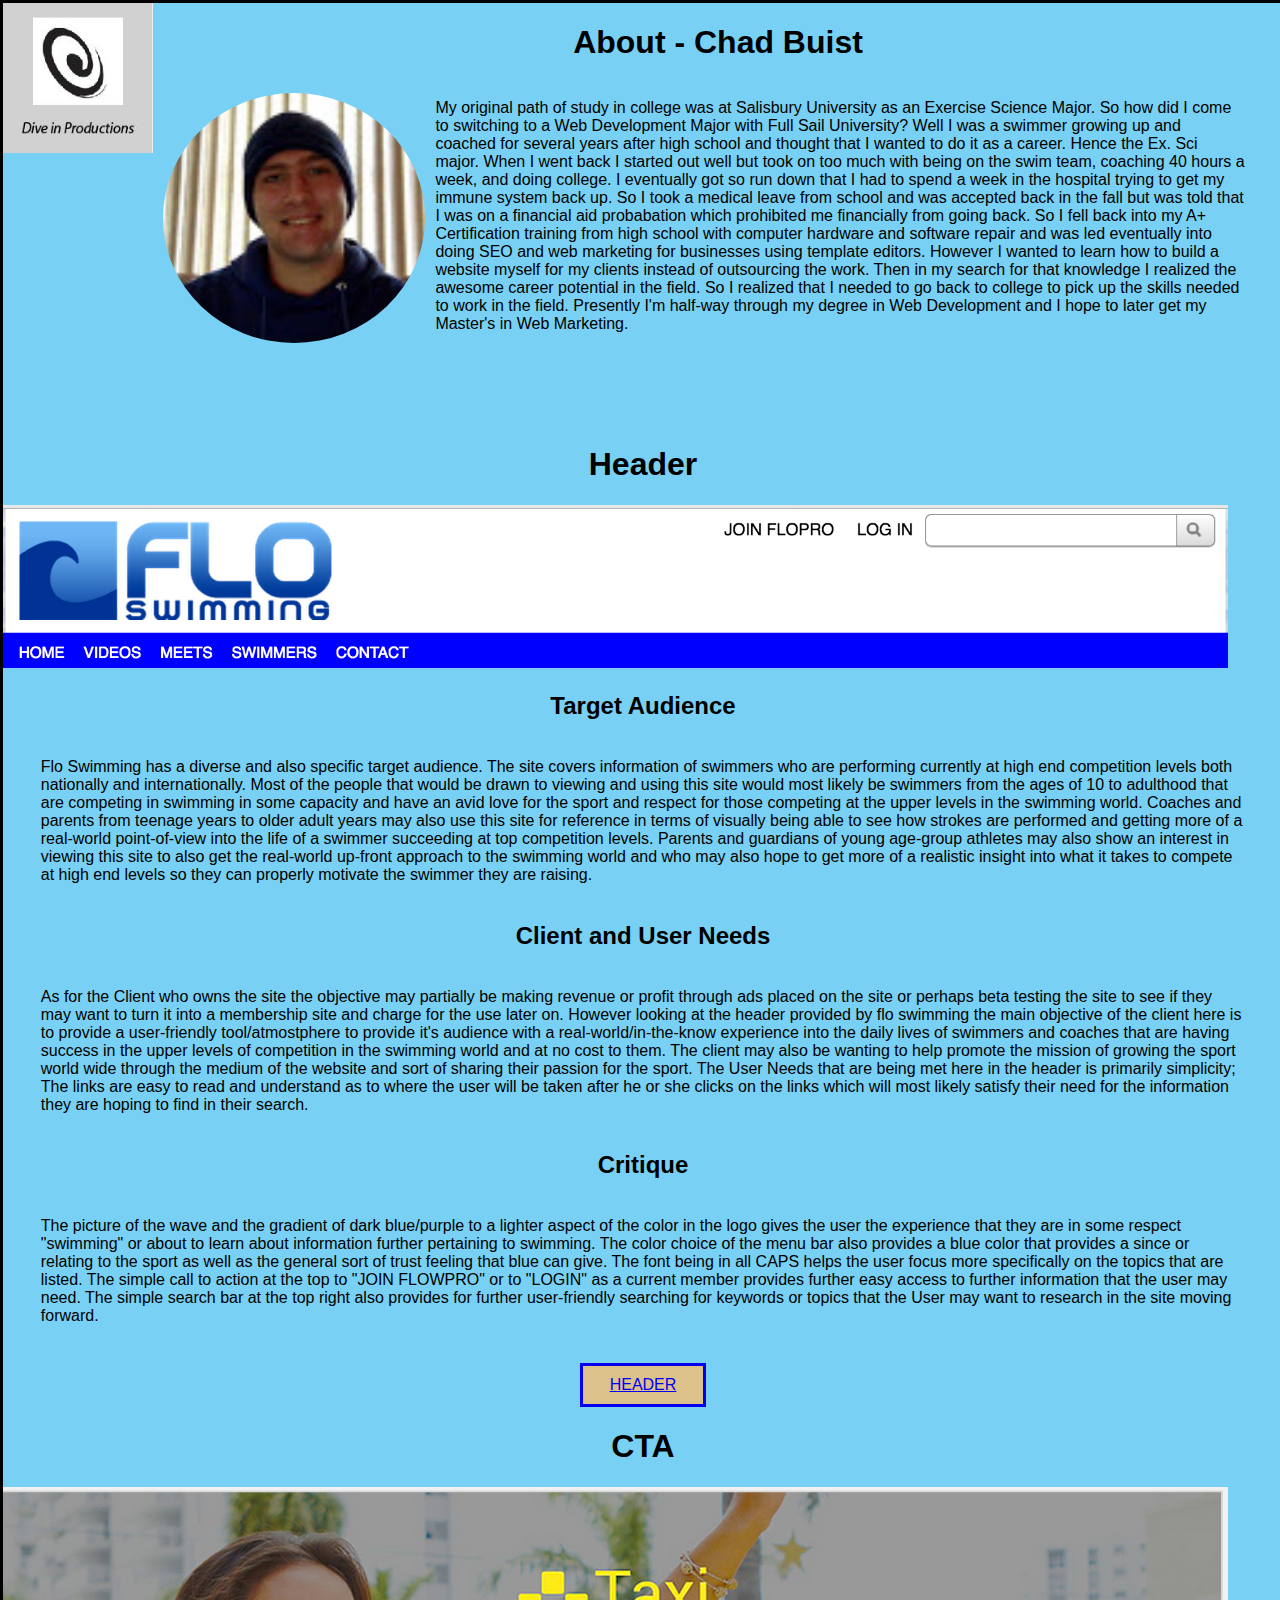
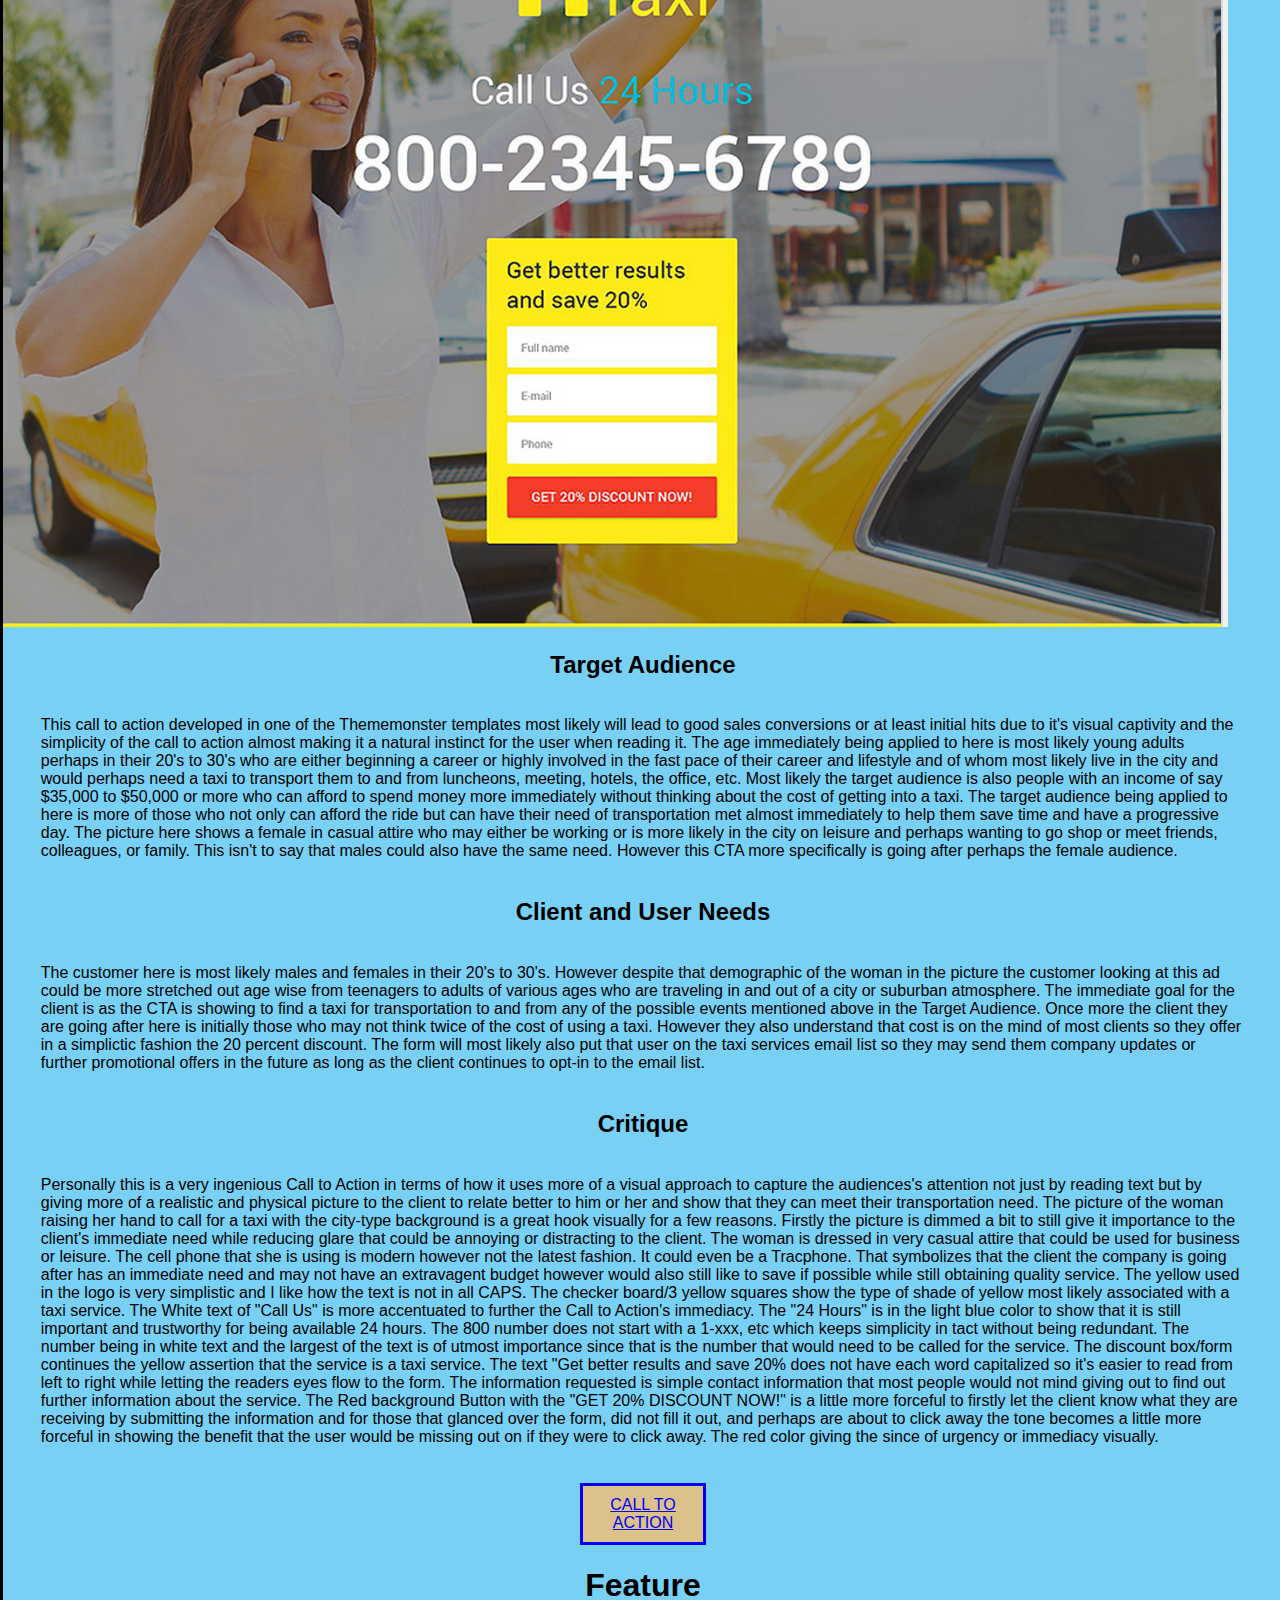
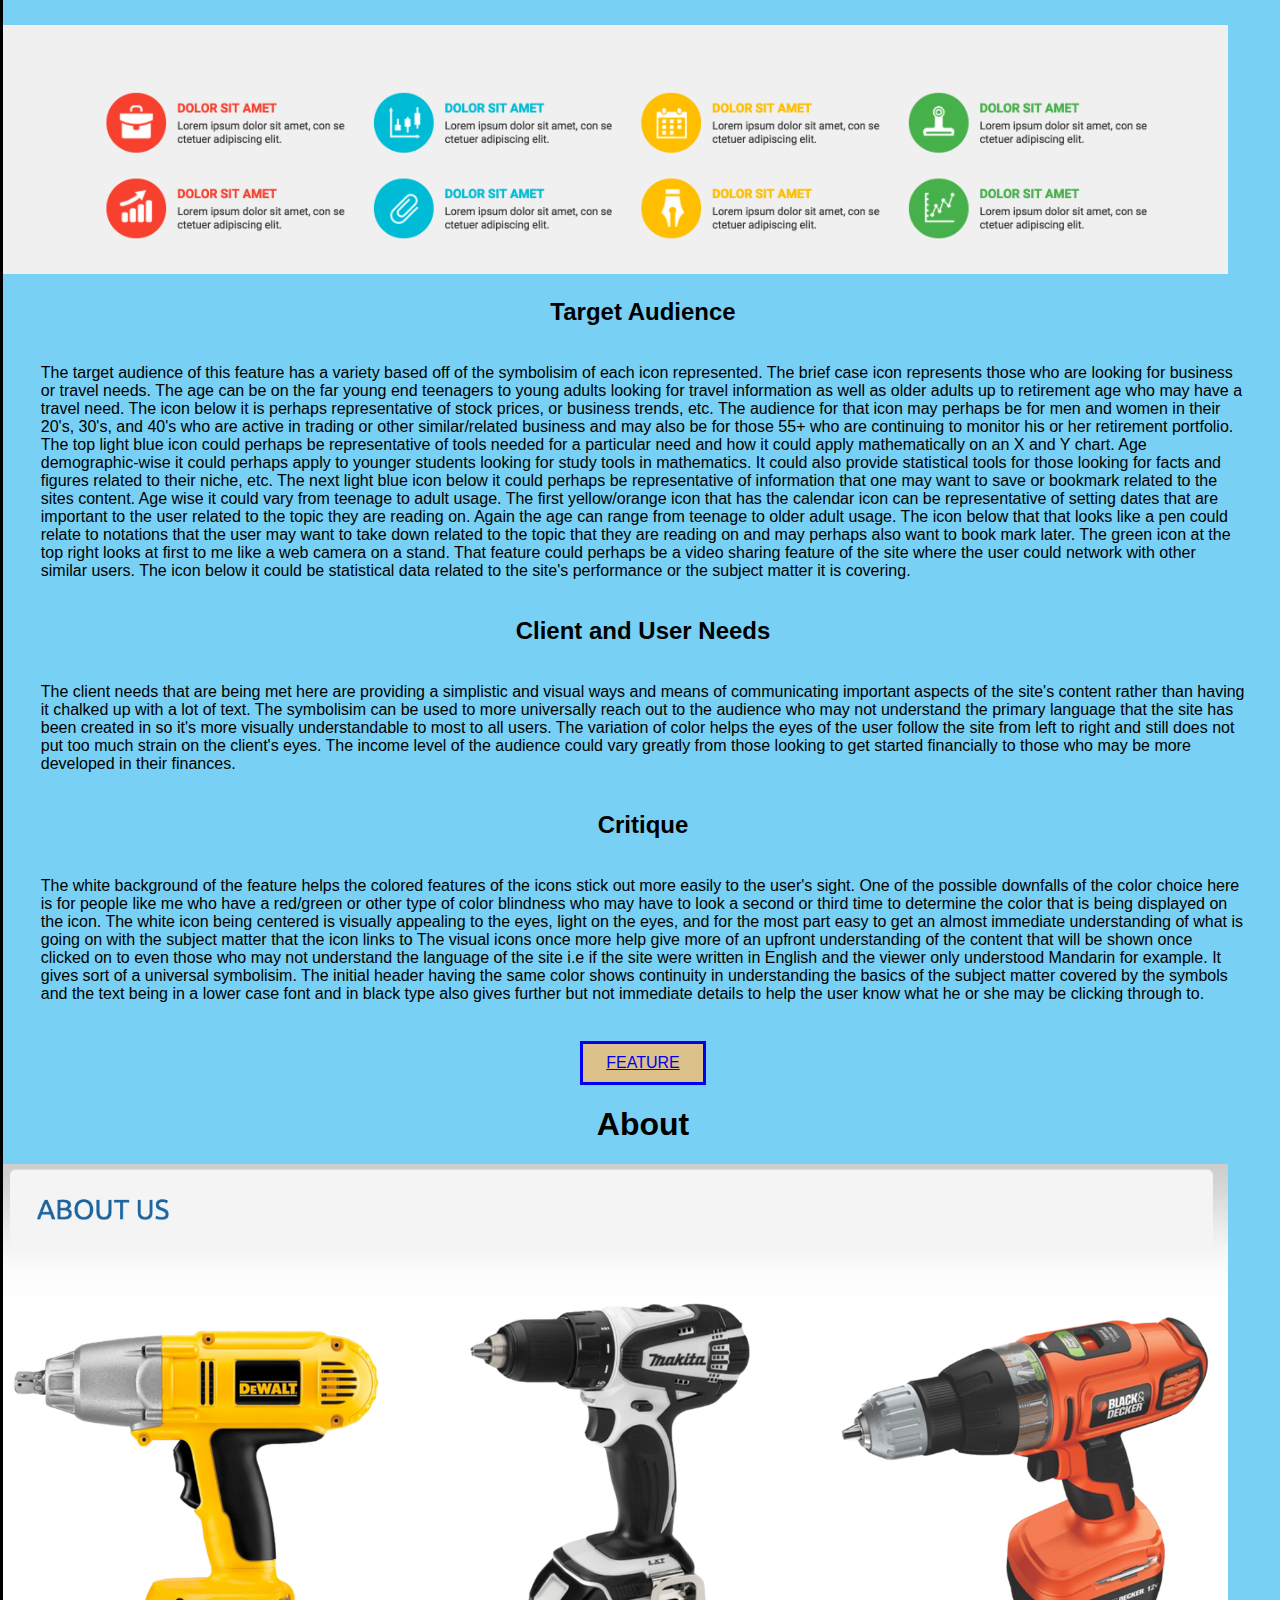
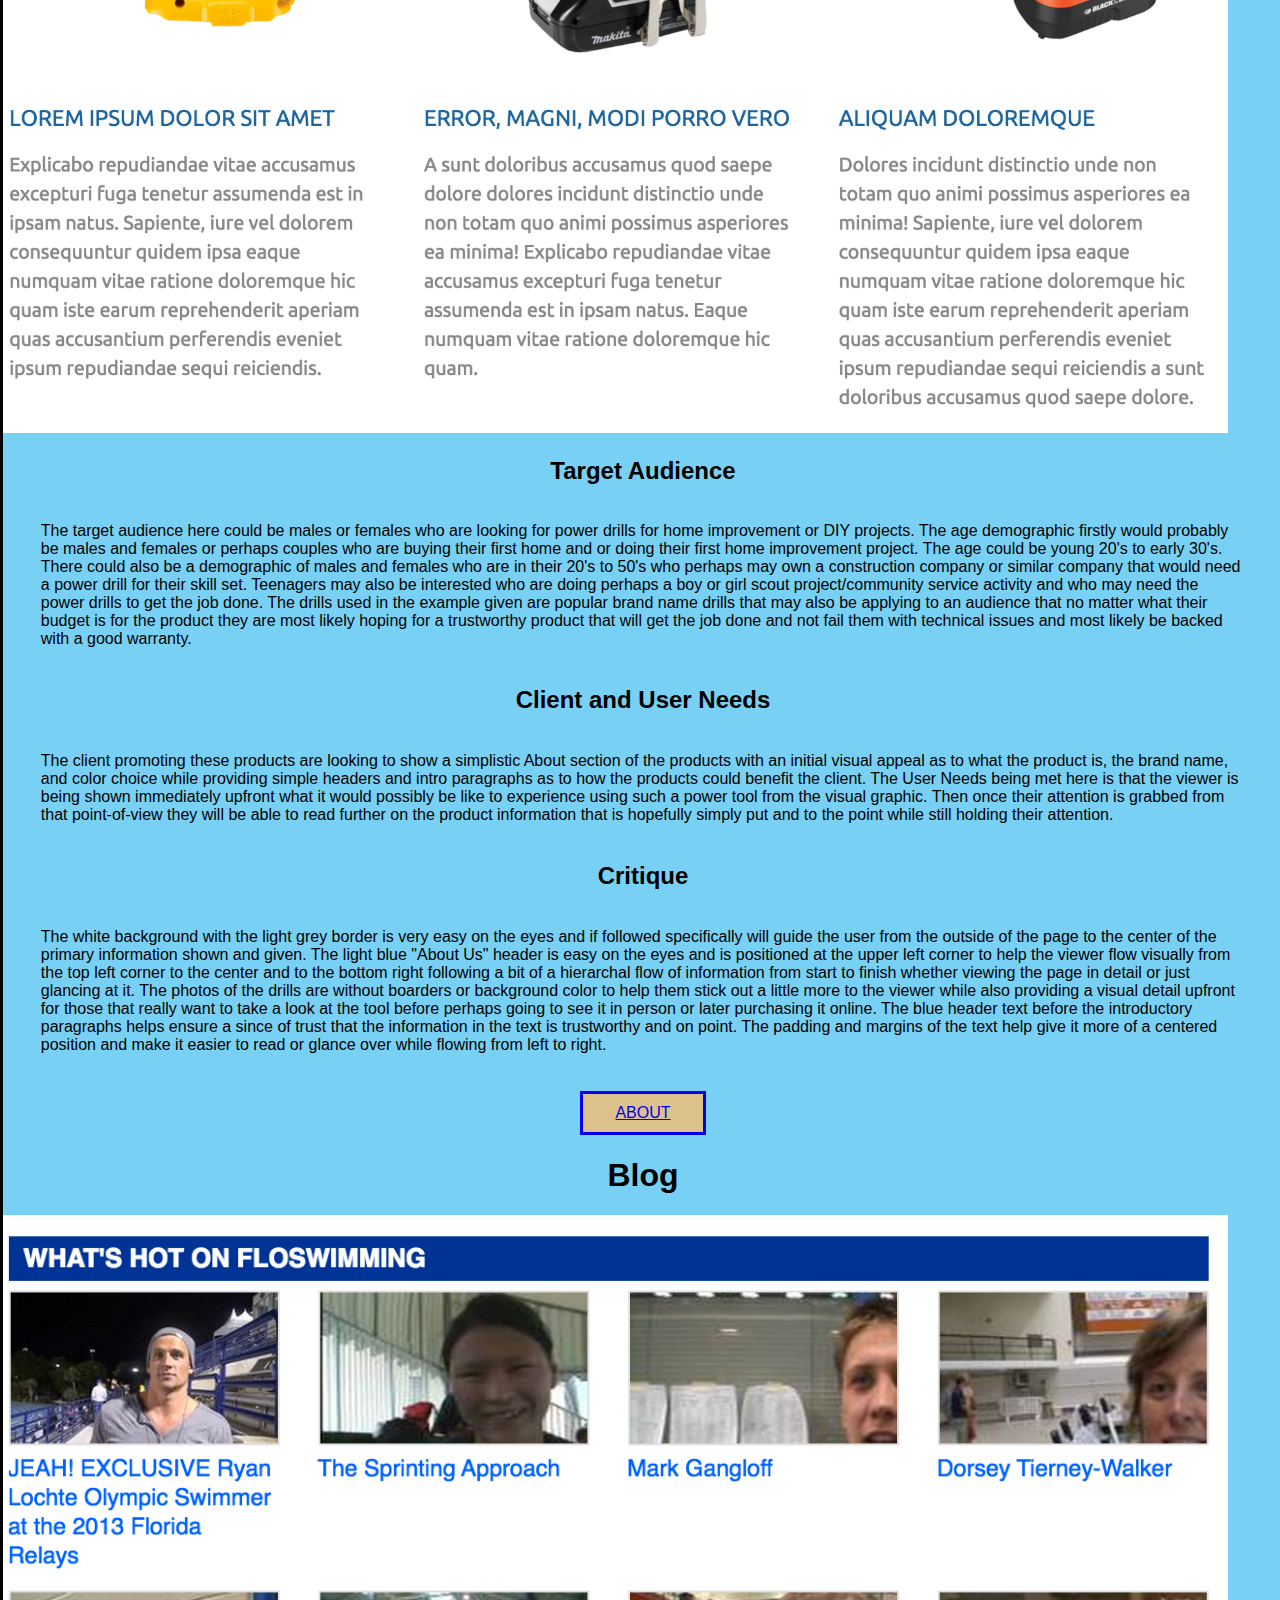
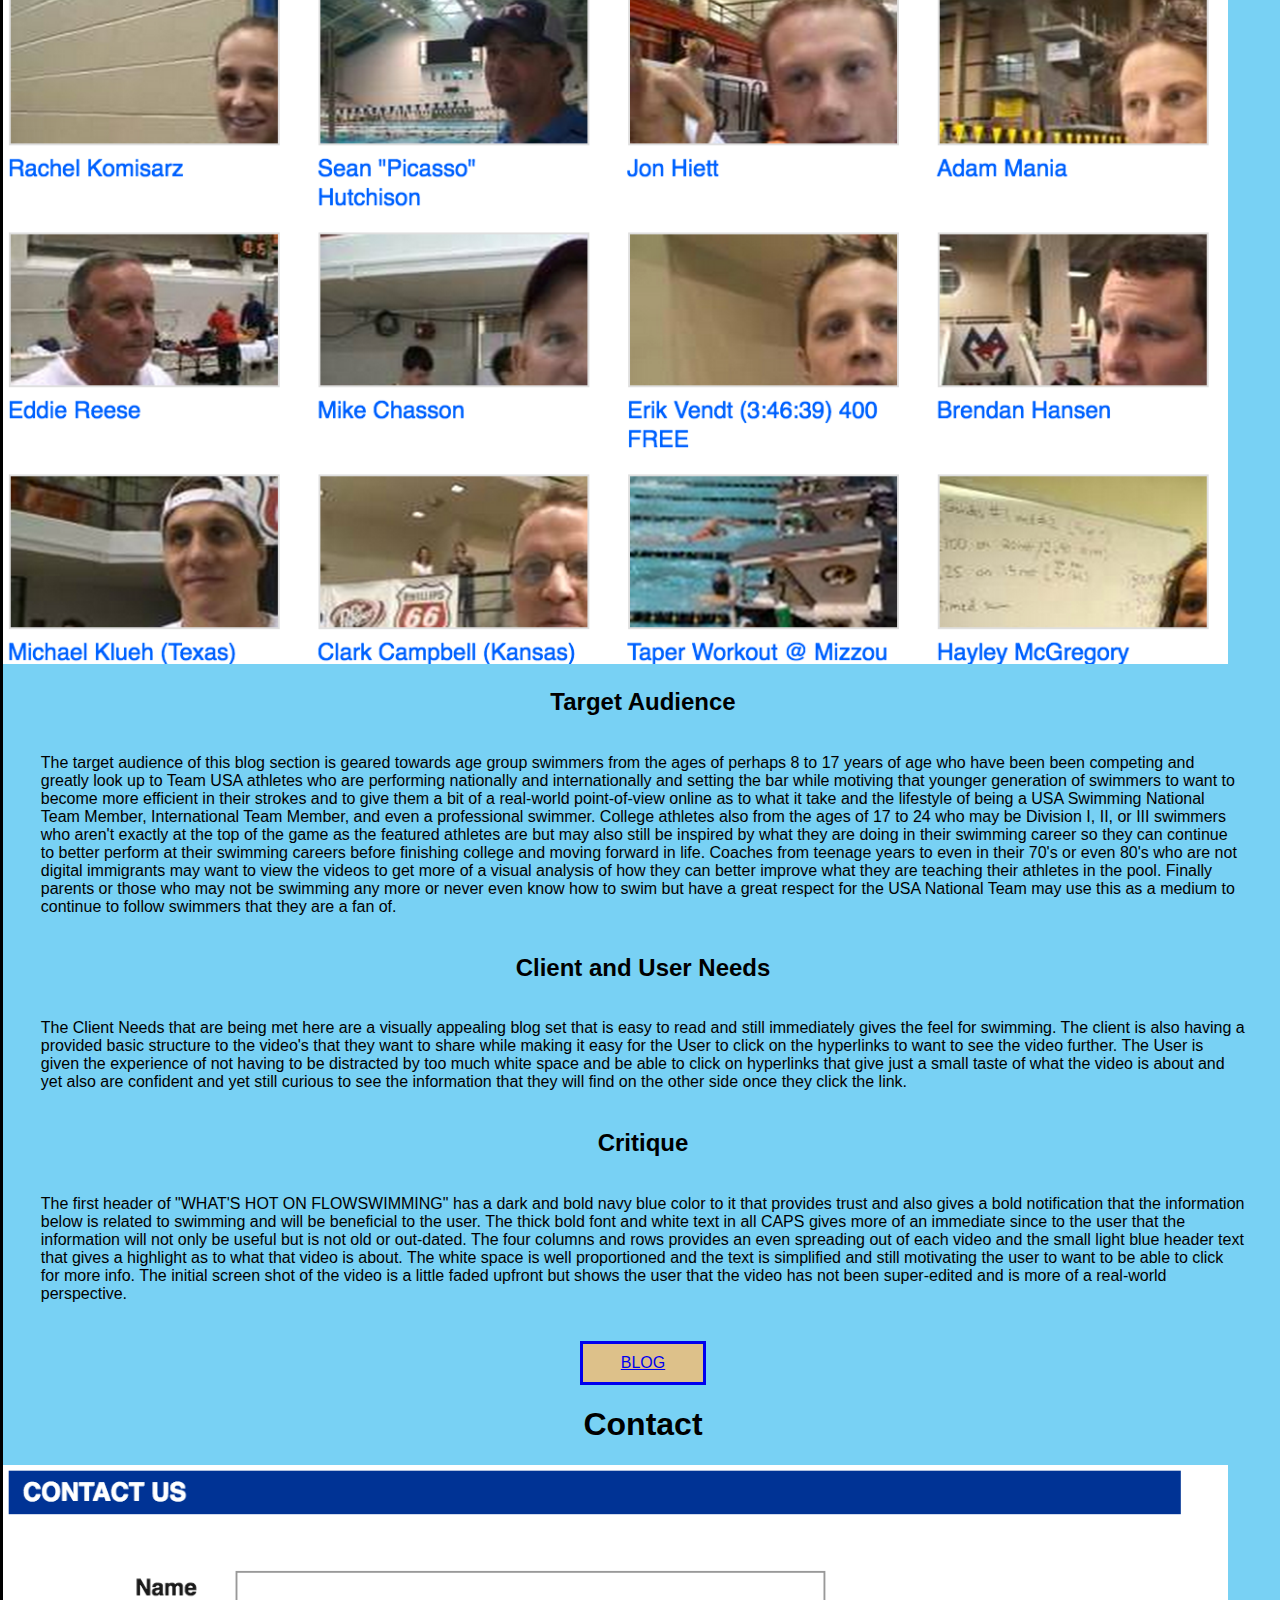
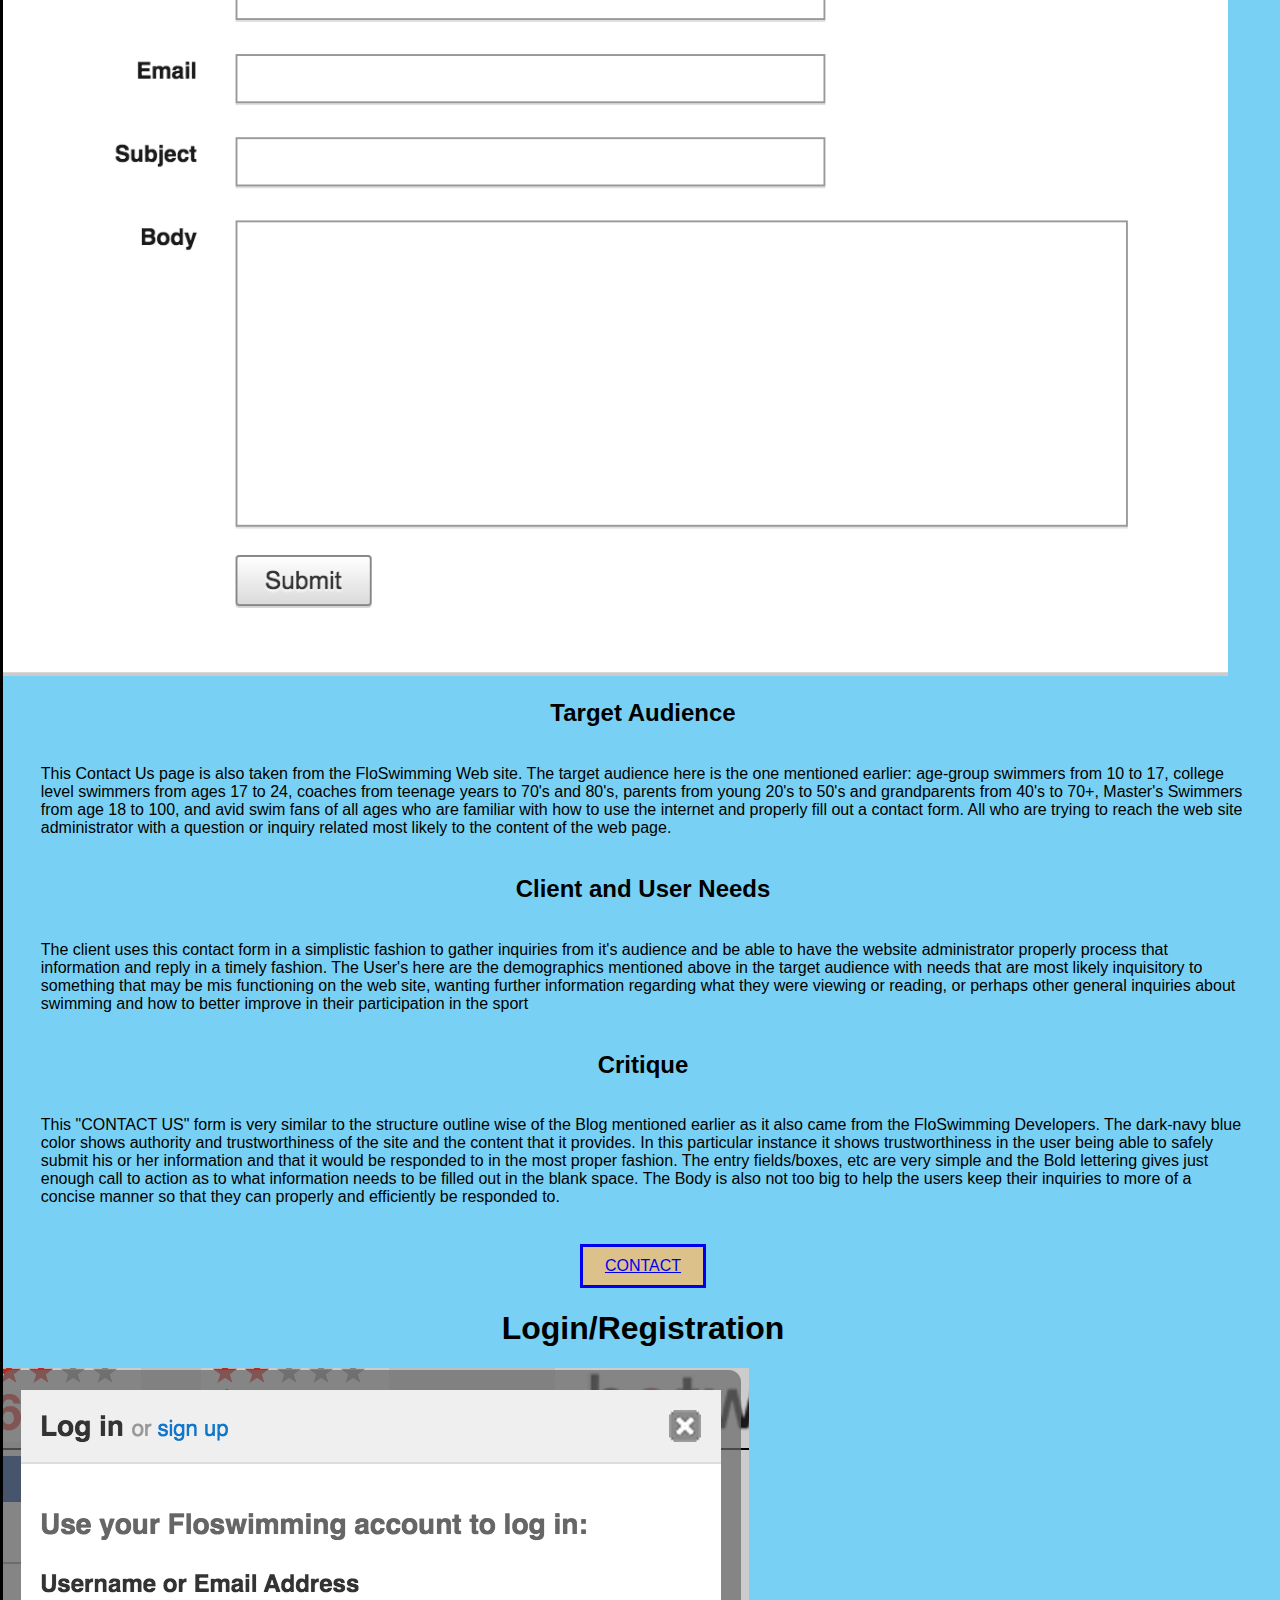
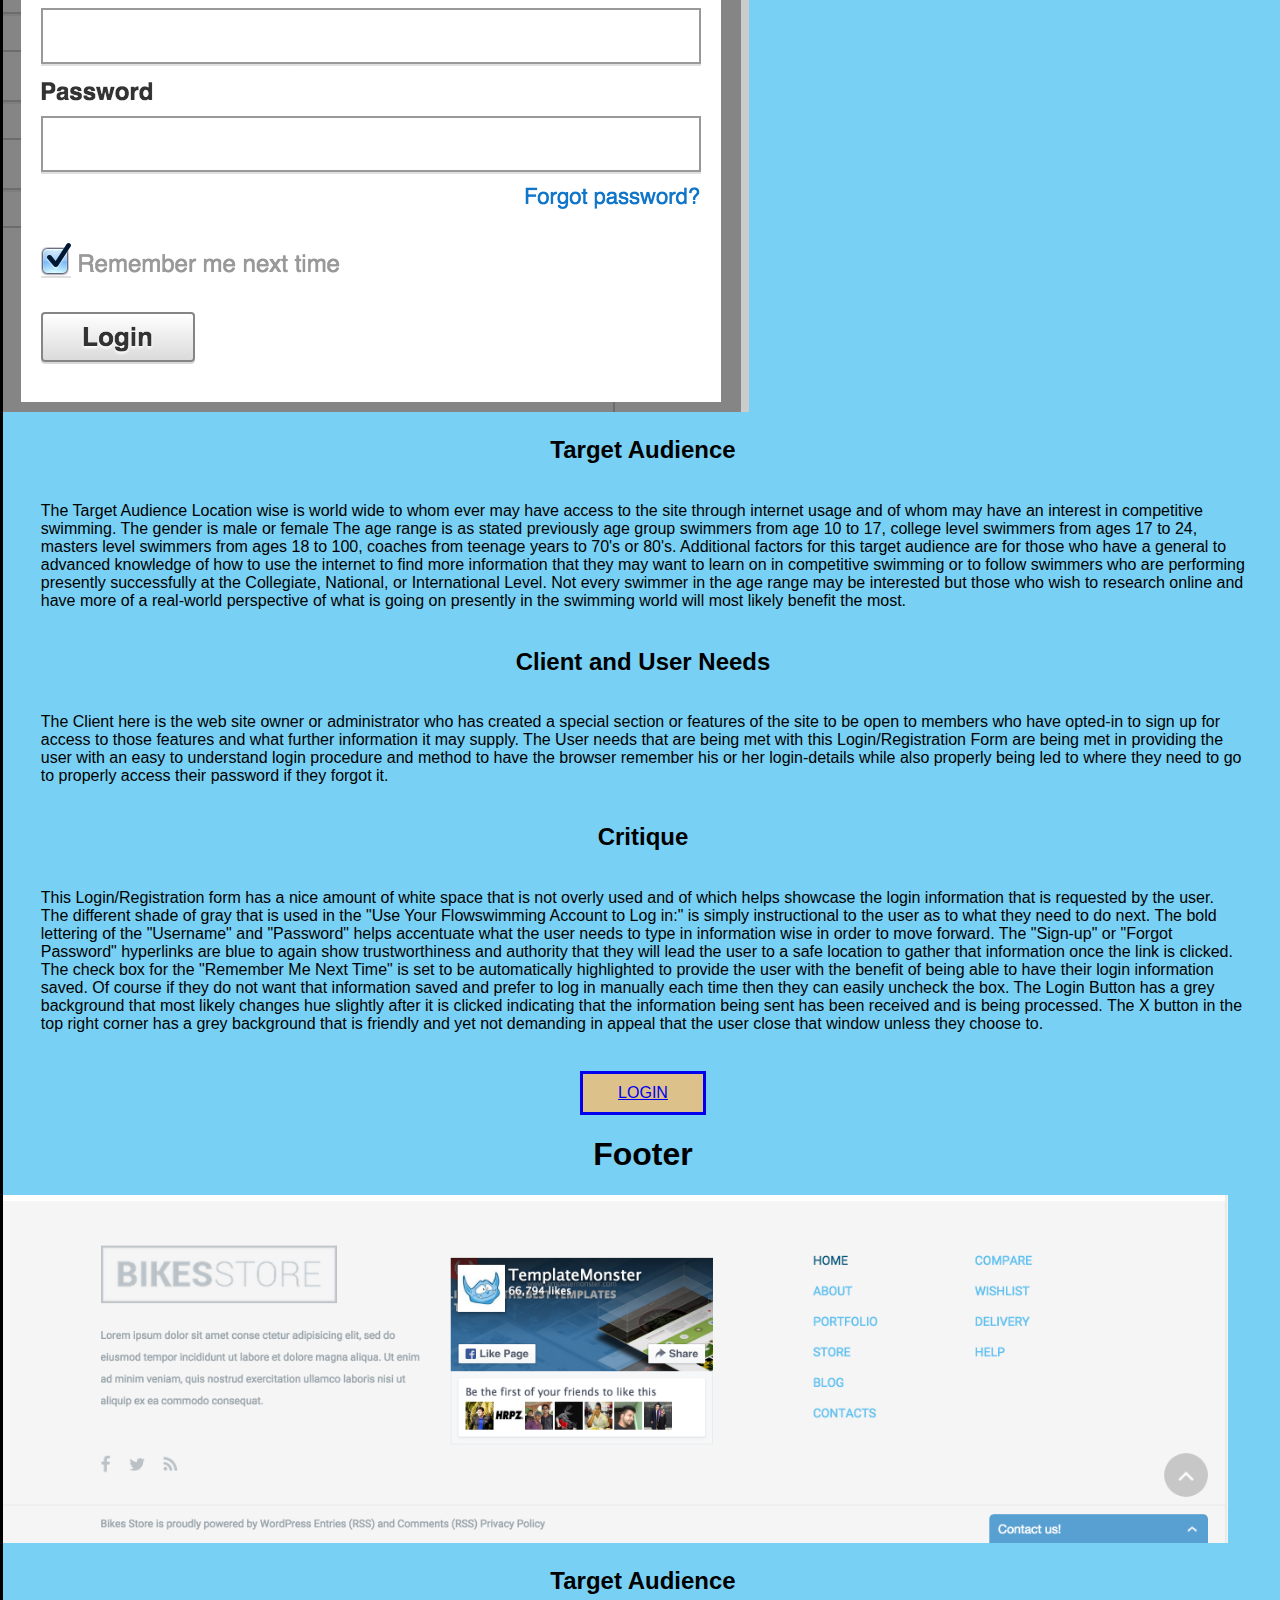
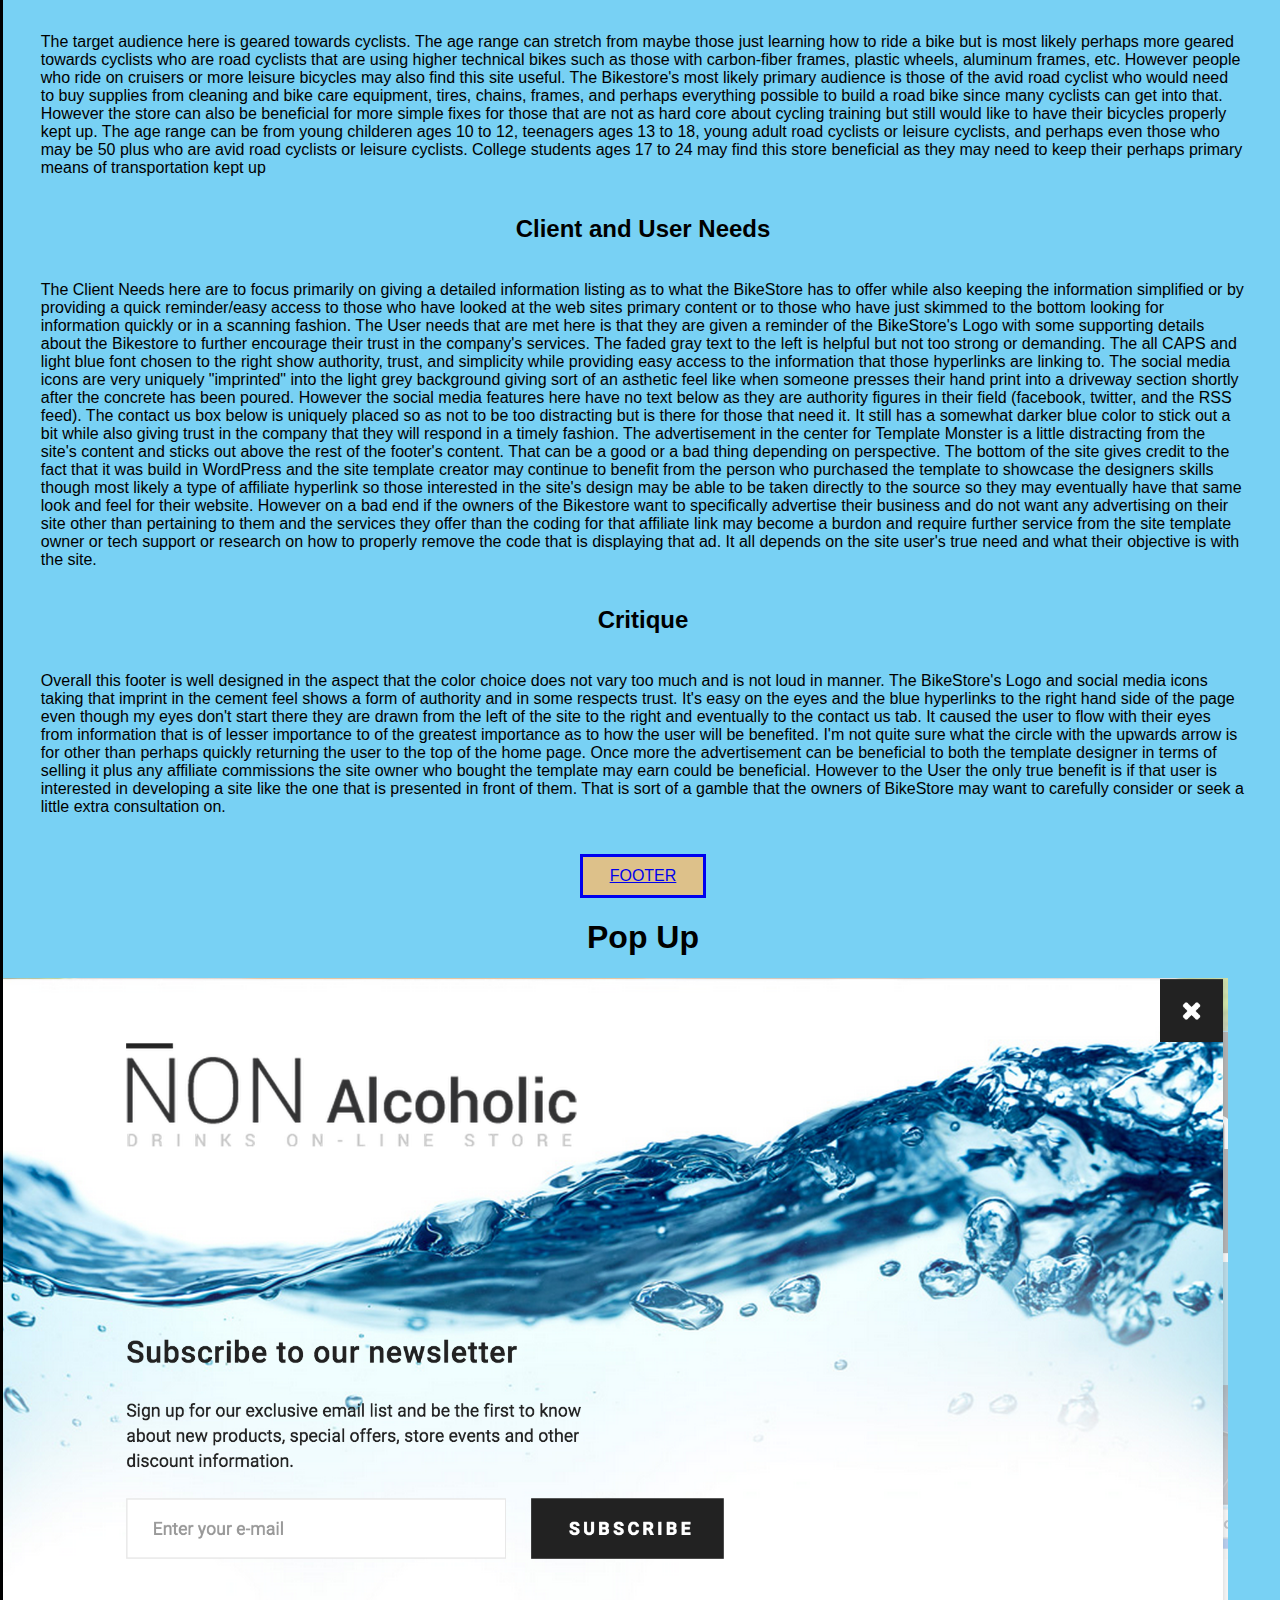
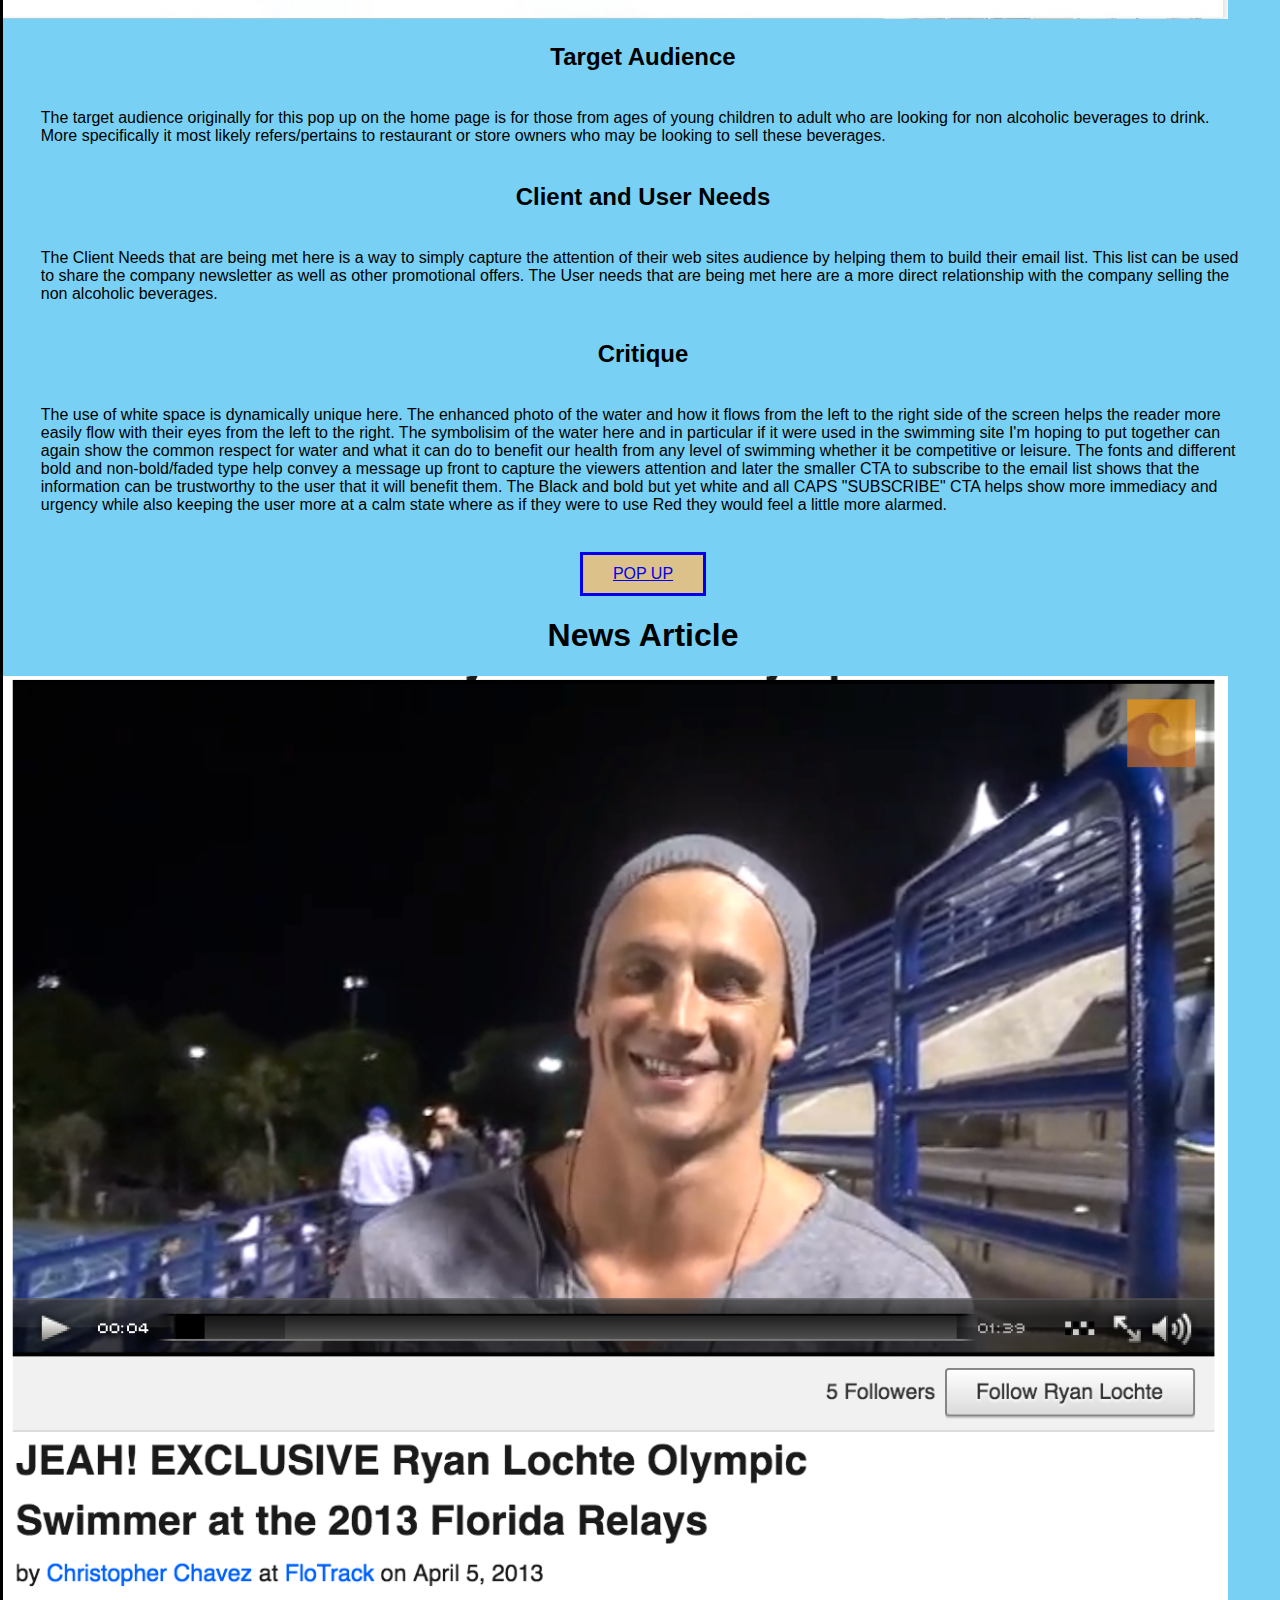
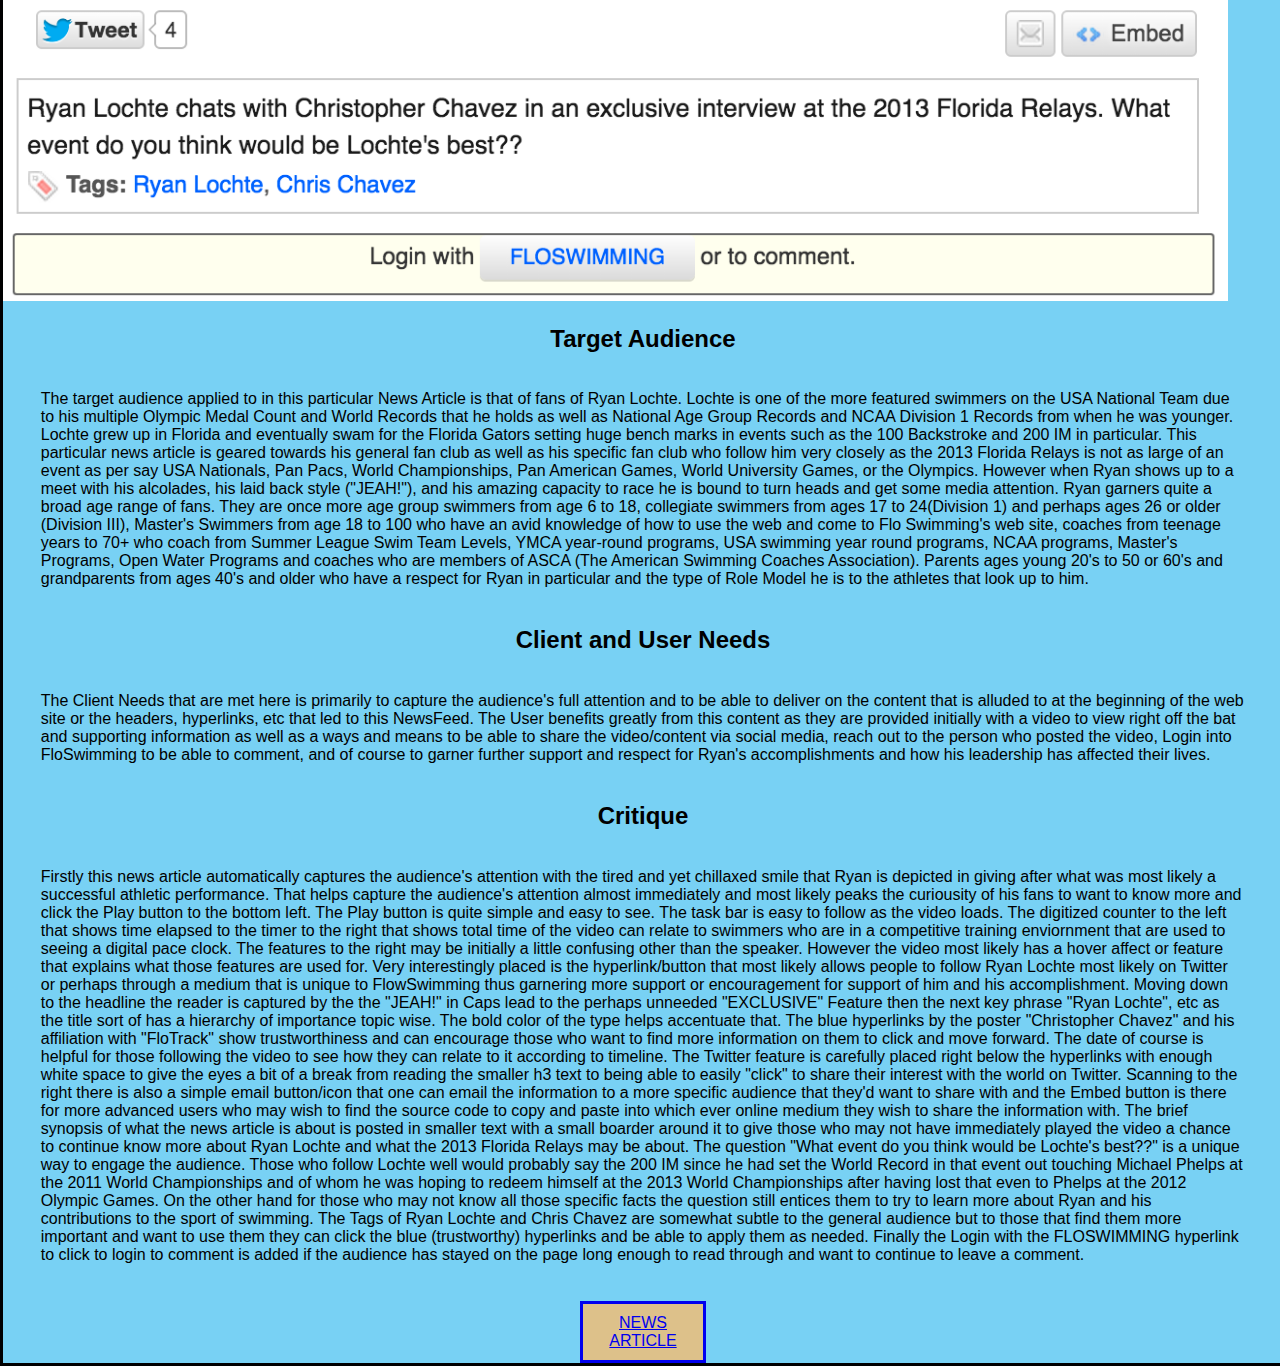
<file: index.html>
<!DOCTYPE html>
<html>
<head>
	<title>WSP: Chadwick Buist</title>
	<link rel="stylesheet" type="text/css" href="css/main.css" />
</head>
<body>

	<!-- About Chad --> 
	
    <div id="Logo"><img src ="Logo.jpg" alt ="" height="150" width="150"></div>
    
    
	
	<h1> About - Chad Buist </h1>
	
	

	
	  <div id="Chad"><img src ="ChadBuistProfilePicture.jpg" alt ="" height="250" width="250"></div>
	  
	 
	  
	 <p> My original path of study in college was at Salisbury University as an Exercise Science Major. So how did I come to switching 
	  to a Web Development Major with Full Sail University? Well I was a swimmer growing up and coached for several years
	  after high school and thought that I wanted to do it as a career. Hence the Ex. Sci major. When I went back I started out well but took on
	  too much with being on the swim team, coaching 40 hours a week, and doing college. I eventually got so run down that I had to spend a week in the
	  hospital trying to get my immune system back up. So I took a medical leave from school and was accepted back in the fall but was told that I was on a financial
	  aid probabation which prohibited me financially from going back. So I fell back into my A+ Certification training from high school with computer hardware
	  and software repair and was led eventually into doing SEO and web marketing for businesses using template editors. However I wanted to learn how to build a website
	  myself for my clients instead of outsourcing the work.  Then in my search for that knowledge I realized the awesome career potential in the field. So I realized that I needed to
	  go back to college to pick up the skills needed to work in the field. Presently I'm half-way through my degree in Web Development and I hope to later get my Master's in Web Marketing. 
	  </p>
	  
	  <br>
	  <br>
	  <br>

	
	<!-- Blog, Components -->
	
	<h1> Header </h1>
	
	    <div id="Header"><img src ="Header.png" alt ="" width="1225"></div>
	
	<h2> Target Audience </h2>
	
	<p> Flo Swimming has a diverse and also specific target audience. The site covers information of swimmers who are performing currently at high end
	competition levels both nationally and internationally. Most of the people that would be drawn to viewing and using this site would most likely be swimmers from the ages of 10 to adulthood that are 
	competing in swimming in some capacity and have an avid love for the sport and respect for those competing at the upper levels in the swimming world. Coaches and parents from teenage years to older adult years may also use this site for 
	reference in terms of visually being able to see how strokes are performed and getting more of a real-world point-of-view into the life of a swimmer succeeding at top competition levels. Parents and guardians of young age-group athletes may also show 
	an interest in viewing this site to also get the real-world up-front approach to the swimming world and who may also hope to get more of a realistic insight into what it takes to compete at high end levels so they can properly motivate the swimmer they are raising.</p>
	
	  
	
	<h2> Client and User Needs </h2>
	
	<p>As for the Client who owns the site the objective may partially be making revenue or profit through ads placed on the site or perhaps beta testing the site to see if they may want to turn it into a membership site and charge for the use later on. 
	However looking at the header provided by flo swimming the main objective of the client here is to provide a user-friendly tool/atmostphere to provide it's audience with a real-world/in-the-know experience into the daily lives of swimmers and coaches that are having success in the upper levels
	of competition in the swimming world and at no cost to them.  The client may also be wanting to help promote the mission of growing the sport world wide through the medium of the website and sort of sharing their passion for the sport.
	
	The User Needs that are being met here in the header is primarily simplicity;  The links are easy to read and understand as to where the user will be taken after he or she clicks on the links which will most likely satisfy their need for the information they are hoping to find in their search. </p>
	
	 
	
	<h2> Critique </h2>
	
	<p> The picture of the wave and the gradient of dark blue/purple to a lighter aspect of the color in the logo gives the user the experience that they are in some respect "swimming" or about to learn about information further pertaining to swimming. The color choice of the menu bar also provides a blue color that provides a since or 
	relating to the sport as well as the general sort of trust feeling that blue can give. The font being in all CAPS helps the user focus more specifically on the topics that are listed.  The simple call to action at the top to "JOIN FLOWPRO" or to "LOGIN" as a current member provides further easy access to further information that the user may need. The simple search bar at the top right also provides for further
	user-friendly searching for keywords or topics that the User may want to research in the site moving forward.</p>
	
	 <a href="components/1/component1.html">HEADER</a>
	
	<h1> CTA </h1>
	
	  <div id="CTA"><img src ="CTA.png" alt ="" width="1225"></div>
	
	<h2> Target Audience </h2>
	
	<p>This call to action developed in one of the Thememonster templates most likely will lead to good sales conversions or at least initial hits due to it's visual captivity and the simplicity of the call to action almost making it a natural instinct for the user when reading it. The age immediately being applied to here is most likely young adults perhaps in their 20's to 30's who are either beginning a career
	or highly involved in the fast pace of their career and lifestyle and of whom most likely live in the city and would perhaps need a taxi to transport them to and from luncheons, meeting, hotels, the office, etc. Most likely the target audience is also people with an income of say $35,000 to $50,000 or more who can afford to spend money more immediately without thinking about the cost of getting into a taxi. The target audience being applied to here
	is more of those who not only can afford the ride but can have their need of transportation met almost immediately to help them save time and have a progressive day. The picture here shows a female in casual attire who may either be working or is more likely in the city on leisure and perhaps wanting to go shop or meet friends, colleagues, or family. This isn't to say that males could also have the same need. However this CTA more specifically is going after perhaps the female audience. </p>
	
	<h2> Client and User Needs </h2>
	
	<p> The customer here is most likely males and females in their 20's to 30's.  However despite that demographic of the woman in the picture the customer looking at this ad could be more stretched out age wise from teenagers to adults of various ages who are traveling in and out of a city or suburban atmosphere. 
	The immediate goal for the client is as the CTA is showing to find a taxi for transportation to and from any of the possible events mentioned above in the Target Audience. Once more the client they are going after here is initially those who may not think twice of the cost of using a taxi. However they also understand that cost is on the mind of most clients so they offer in a simplictic fashion the 20 percent discount. The form will most likely also put that user on the taxi services email list so they may send them company updates or further promotional
	offers in the future as long as the client continues to opt-in to the email list.
	 </p>
	
	<h2> Critique </h2>
	
	<p> Personally this is a very ingenious Call to Action in terms of how it uses more of a visual approach to capture the audiences's attention not just by reading text but by giving more of a realistic and physical picture to the client to relate better to him or her and show that they can meet their transportation need. The picture of the woman raising her hand to call for a taxi with the city-type background is a great hook visually for a few reasons. Firstly the picture is dimmed a bit to still give it importance to the client's immediate need while reducing glare that 
	could be annoying or distracting to the client. The woman is dressed in very casual attire that could be used for business or leisure. The cell phone that she is using is modern however not the latest fashion. It could even be a Tracphone. That symbolizes that the client the company is going after has an immediate need and may not have an extravagent budget however would also still like to save if possible while still obtaining quality service. The yellow used in the logo is very simplistic and I like how the text is not in all CAPS. The checker board/3 yellow squares show the type of shade of yellow most likely associated with a taxi service.  
	The White text of "Call Us" is more accentuated to further the Call to Action's immediacy. The "24 Hours" is in the light blue color to show that it is still important and trustworthy for being available 24 hours. The 800 number does not start with a 1-xxx, etc which keeps simplicity in tact without being redundant. The number being in white text and the largest of the text is of utmost importance since that is the number that would need to be called for the service. The discount box/form continues the yellow assertion that the service is a taxi service. The text "Get better results and save 20% does not have each word capitalized so it's easier to read from left to right while
	letting the readers eyes flow to the form. The information requested is simple contact information that most people would not mind giving out to find out further information about the service. The Red background Button with the "GET 20% DISCOUNT NOW!" is a little more forceful to firstly let the client know what they are receiving by submitting the information and for those that glanced over the form, did not fill it out, and perhaps are about to click away the tone becomes a little more forceful in showing the benefit that the user would be missing out on if they were to click away. The red color giving the since of urgency or immediacy visually. </p>
	
	 <a href="components/2/component2.html">CALL TO ACTION</a>
	
	<h1> Feature </h1>
	
	<div id="Feature"><img src ="Feature.png" alt ="" width="1225"></div>
	
	<h2> Target Audience </h2>
	
	<p> The target audience of this feature has a variety based off of the symbolisim of each icon represented. The brief case icon represents those who are looking for business or travel needs. The age can be on the far young end teenagers to young adults looking for travel information as well as older adults up to retirement age who may have a travel need.
	The icon below it is perhaps representative of stock prices, or business trends, etc. The audience for that icon may perhaps be for men and women in their 20's, 30's, and 40's who are active in trading or other similar/related business and may also be for those  55+ who are continuing to monitor his or her retirement portfolio. 
	The top light blue icon could perhaps be representative of tools needed for a particular need and how it could apply mathematically on an X and Y chart. Age demographic-wise it could perhaps apply to younger students looking for study tools in mathematics. It could also provide statistical tools for those looking for facts and figures related to their niche, etc.
	The next light blue icon below it could perhaps be representative of information that one may want to save or bookmark related to the sites content. Age wise it could vary from teenage to adult usage.
	The first yellow/orange icon that has the calendar icon can be representative of setting dates that are important to the user related to the topic they are reading on. Again the age can range from teenage to older adult usage.
	The icon below that that looks like a pen could relate to notations that the user may want to take down related to the topic that they are reading on and may perhaps also want to book mark later. 
	The green icon at the top right looks at first to me like a web camera on a stand. That feature could perhaps be a video sharing feature of the site where the user could network with other similar users. 
	The icon below it could be statistical data related to the site's performance or the subject matter it is covering. </p>
	
	<h2> Client and User Needs </h2>
	
	<p> The client needs that are being met here are providing a simplistic and visual ways and means of communicating important aspects of the site's content rather than having it chalked up with a lot of text. 
	The symbolisim can be used to more universally reach out to the audience who may not understand
	the primary language that the site has been created in so it's more visually understandable to most to all users. 
	The variation of color helps the eyes of the user follow the site from left to right and still does not put too much strain on the client's eyes. 
	The income level of the audience could vary greatly from those looking to get started financially to those who may be more developed in their finances. </p>
	
	<h2> Critique </h2>
	
	<p> The white background of the feature helps the colored features of the icons stick out more easily to the user's sight. One of the possible downfalls of the color choice here is for people like me who have a red/green or other type of color blindness who may have to look a second or third time to determine the color that is being displayed on the icon. The white icon being centered is visually appealing to the eyes, light on the eyes, and for the most part easy to get an almost immediate understanding of what is going on with the subject matter that the icon links to
	The visual icons once more help give more of an upfront understanding of the content that will be shown once clicked on to even those who may not understand the language of the site i.e if the site were written in English and the viewer only understood Mandarin for example. It gives sort of a universal symbolisim. 
	The initial header having the same color shows continuity in understanding the basics of the subject matter covered by the symbols and the text being in a lower case font and in black type also gives further but not immediate details to help the user know what he or she may be clicking through to. </p>


 <a href="components/3/component3.html">FEATURE</a>
	
	<h1> About </h1>
	
	  <div id="About"><img src ="About.png" alt ="" width="1225"></div>
	
	<h2> Target Audience </h2>
	
	<p> The target audience here could be males or females who are looking for power drills for home improvement or DIY projects. The age demographic firstly would probably be males and females or perhaps couples who are buying their first home and or doing their first home improvement project. The age could be young 20's to early 30's. There could also be a demographic of males and females who are in their 20's to 50's who perhaps may own a construction company or similar company that would need a power drill for their skill set. Teenagers may also be interested who are doing perhaps a boy or girl scout project/community service activity and who may need the power drills to get the job done.
	The drills used in the example given are popular brand name drills that may also be applying to an audience that no matter what their budget is for the product they are most likely hoping for a trustworthy product that will get the job done and not fail them with technical issues and most likely be backed with a good warranty. </p>
	
	<h2> Client and User Needs </h2>
	
	<p>  The client promoting these products are looking to show a simplistic About section of the products with an initial visual appeal as to what the product is, the brand name, and color choice while providing simple headers and intro paragraphs as to how the products could benefit the client.  The User Needs being met here is that the viewer is being shown immediately upfront what it would possibly be like to experience using such a power tool from the visual graphic. Then once their attention is grabbed from that point-of-view they will be able to read further on the product information that is hopefully simply put and to the point while still holding their attention.
	
	</p>
	
	
	
	<h2> Critique </h2>
	
	<p> The white background with the light grey border is very easy on the eyes and if followed specifically will guide the user from the outside of the page to the center of the primary information shown and given. The light blue "About Us" header is easy on the eyes and is positioned at the upper left corner to help the viewer flow visually from the top left corner to the center and to the bottom right following a bit of a hierarchal flow of information from start to finish whether viewing the page in detail or just glancing at it. The photos of the drills are without boarders or background color to help them stick out a little more to the viewer while also providing a visual detail upfront for those that really want to 
	take a look at the tool before perhaps going to see it in person or later purchasing it online. The blue header text before the introductory paragraphs helps ensure a since of trust that the information in the text is trustworthy and on point. The padding and margins of the text help give it more of a centered position and make it easier to read or glance over while flowing from left to right. </p>
	
	 <a href="components/4/component4.html">ABOUT</a>
	
	
	<h1> Blog </h1>
	
	  <div id="Blog"><img src ="Blog.png" alt ="" width="1225"></div>
	
	<h2> Target Audience </h2>
	
	<p> The target audience of this blog section is geared towards age group swimmers from the ages of perhaps 8 to 17 years of age who have been been competing and greatly look up to Team USA athletes who are performing nationally and internationally and setting the bar while motiving that younger generation of swimmers to want to become more efficient in their strokes and to give them a bit of a real-world point-of-view online as to what it take and the lifestyle of being a USA Swimming National Team Member, International Team Member, and even a professional swimmer.  College athletes also from the ages of 17 to 24 who may be Division I, II, or III swimmers who aren't exactly at the top of the game as the featured athletes are but may also still be inspired by what they are doing
	in their swimming career so they can continue to better perform at their swimming careers before finishing college and moving forward in life. Coaches from teenage years to even in their 70's or even 80's who are not digital immigrants may want to view the videos to get more of a visual analysis of how they can better improve what they are teaching their athletes in the pool. Finally parents or those who may not be swimming any more or never even know how to swim but have a great respect for the USA National Team may use this as a medium to continue to follow swimmers that they are a fan of.
	
	</p>
	
	<h2> Client and User Needs </h2>
	
	<p> The Client Needs that are being met here are a visually appealing blog set that is easy to read and still immediately gives the feel for swimming. The client is also having a provided basic structure to the video's that they want to share while making it easy for the User to click on the hyperlinks to want to see the video further.  The User is given the experience of not having to be distracted by too much white space and be able to click on hyperlinks that give just a small taste of what the video is about and yet also are confident and yet still curious to see the information that they will find on the other side once they click the link.
	
	</p>
	
	<h2> Critique </h2>
	
	<p>  The first header of "WHAT'S HOT ON FLOWSWIMMING" has a dark and bold navy blue color to it that provides trust and also gives a bold notification that the information below is related to swimming and will be beneficial to the user.  The thick bold font and white text in all CAPS gives more of an immediate since to the user that the information will not only be useful but is not old or out-dated.
	The four columns and rows provides an even spreading out of each video and the small light blue header text that gives a highlight as to what that video is about. The white space is well proportioned and the text is simplified and still motivating the user to want to be able to click for more info.  The initial screen shot of the video is a little faded upfront but shows the user that the video has not been
	super-edited and is more of a real-world perspective.
	</p>
	
	 <a href="components/5/component5.html">BLOG</a>
	
	<h1> Contact </h1>
	
	  <div id="Contact"><img src ="Contact.png" alt ="" width="1225"></div>
	
	<h2> Target Audience </h2>
	
	<p> This Contact Us page is also taken from the FloSwimming Web site. The target audience here is the one mentioned earlier: age-group swimmers from 10 to 17, college level swimmers from ages 17 to 24, coaches from teenage years to 70's and 80's, parents from young 20's to 50's and grandparents from 40's to 70+, Master's Swimmers from age 18 to 100, and avid swim fans of all ages who are familiar with how to use the internet and properly fill out a contact form. All who are trying to reach the web site administrator with a question or inquiry related most likely to the content of the web page.
	 </p>
	<h2> Client and User Needs </h2>
	
	<p> The client uses this contact form in a simplistic fashion to gather inquiries from it's audience and be able to have the website administrator properly process that information and reply in a timely fashion. The User's here are the demographics mentioned above in the target audience with needs that are most likely inquisitory to something that may be mis functioning on the web site, wanting further information regarding what they were viewing or reading, or perhaps other general inquiries about swimming and how to better improve in their participation in the sport </p>
	
	<h2> Critique </h2>
	
	<p> This "CONTACT US" form is very similar to the structure outline wise of the Blog mentioned earlier as it also came from the FloSwimming Developers.  The dark-navy blue color shows authority and trustworthiness of the site and the content that it provides. In this particular instance it shows trustworthiness in the user being able to safely submit his or her information and that it would be responded to in the most proper fashion.  The entry fields/boxes, etc are very simple and the Bold lettering gives just enough call to action as to what information needs to be filled out in the blank space. The Body is also not too big to help the users keep their inquiries to more of a concise manner so that they can properly and efficiently be  responded to.
	
	</p>
	
	 <a href="components/6/component6.html">CONTACT</a>
	
	<h1> Login/Registration </h1>
	
	  <div id="Login-Registration"><img src ="Login-Registration.png" alt =""></div>
	
	<h2> Target Audience </h2>
	
	<p> The Target Audience Location wise is world wide to whom ever may have access to the site through internet usage and of whom may have an interest in competitive swimming. The gender is male or female
	The age range is as stated previously age group swimmers from age 10 to 17, college level swimmers from ages 17 to 24, masters level swimmers from ages 18 to 100, coaches from teenage years to 70's or 80's. Additional factors for this target audience are for those who have a general to advanced knowledge of how to use the internet to 
	find more information that they may want to learn on in competitive swimming or to follow swimmers who are performing presently successfully at the Collegiate, National, or International Level. Not every swimmer in the age range may be interested but those who wish to research online and have more of a real-world perspective of what is going on
	presently in the swimming world will most likely benefit the most. </p>
	
	<h2> Client and User Needs </h2>
	
	<p> The Client here is the web site owner or administrator who has created a special section or features of the site to be open to members who have opted-in to sign up for access to those features and what further information it may supply. The User needs that are being met with this Login/Registration Form are being met in providing the user with an easy to understand login procedure and method to have the browser remember his or her login-details while also properly being led to where they need to go to properly access their password if they forgot it.
	
	</p>
	
	<h2> Critique </h2>
	
	<p> This Login/Registration form has a nice amount of white space that is not overly used and of which helps showcase the login information that is requested by the user. The different shade of gray
	that is used in the "Use Your Flowswimming Account to Log in:" is simply instructional to the user as to what they need to do next.  The bold lettering of the "Username" and "Password" helps accentuate what the user needs to type in information wise in order to move forward.
	The "Sign-up" or "Forgot Password" hyperlinks are blue to again show trustworthiness and authority that they will lead the user to a safe location to gather that information once the link is clicked. The check box for the "Remember Me Next Time" is set to be automatically highlighted to provide the user with the benefit of being able to 
	have their login information saved. Of course if they do not want that information saved and prefer to log in manually each time then they can easily uncheck the box. The Login Button has a grey background that most likely changes hue slightly after it is clicked indicating that the information being sent has been received and is being processed.
	The X button in the top right corner has a grey background that is friendly and yet not demanding in appeal that the user close that window unless they choose to. </p>
	
	<a href="components/7/component7.html">LOGIN</a>
	
	<h1> Footer </h1>
	
	  <div id="Footer"><img src ="Footer.png" alt ="" width="1225"></div>
	
	<h2> Target Audience </h2>
	
	<p> The target audience here is geared towards cyclists. The age range can stretch from maybe those just learning how to ride a bike but is most likely perhaps more geared towards cyclists who are road cyclists that are using higher technical bikes such as those with carbon-fiber frames, plastic wheels, aluminum frames, etc.  However people who ride on
	cruisers or more leisure bicycles may also find this site useful. The Bikestore's most likely primary audience is those of the avid road cyclist who would need to buy supplies from cleaning and bike care equipment, tires, chains, frames, and perhaps everything possible to build a road bike since many cyclists can get into that. However the store can also be beneficial for more simple fixes for those that are
	not as hard core about cycling training but still would like to have their bicycles properly kept up.  The age range can be from young childeren ages 10 to 12, teenagers ages 13 to 18, young adult road cyclists or leisure cyclists, and perhaps even those who may be 50 plus who are avid road cyclists or leisure cyclists. College students ages 17 to 24 may find this store beneficial as they may need to keep their perhaps primary means of transportation kept up </p>
	
	<h2> Client and User Needs </h2>
	
	<p> The Client Needs here are to focus primarily on giving a detailed information listing as to what the BikeStore has to offer while also keeping the information simplified or by providing a quick reminder/easy access to those who have looked at the web sites primary content or to those who have just skimmed to the bottom looking for information quickly or in a scanning fashion.
	The User needs that are met here is that they are given a reminder of the BikeStore's Logo with some supporting details about the Bikestore to further encourage their trust in the company's services. The faded gray text to the left is helpful but not too strong or demanding.  The all CAPS and light blue font chosen to the right show authority, trust, and simplicity while providing easy access to the information that those hyperlinks are linking to. The social media icons are very uniquely "imprinted" into the light grey background giving sort of an asthetic feel like when someone presses their hand
	print into a driveway section shortly after the concrete has been poured. However the social media features here have no text below as they are authority figures in their field (facebook, twitter, and the RSS feed). The contact us box below is uniquely placed so as not to be too distracting but is there for those that need it. It still has a somewhat darker blue color to stick out a bit while also giving trust in the company that they will respond in a timely fashion. The advertisement in the center for Template Monster is a little distracting from the site's content and sticks out above the rest of the footer's content. That can be a good or a bad thing depending on perspective. The bottom of the site gives credit to the fact that it was build in WordPress and the site template creator may continue to benefit from
	the person who purchased the template to showcase the designers skills though most likely a type of affiliate hyperlink so those interested in the site's design may be able to be taken directly to the source so they may eventually have that same look and feel for their website.  However on a bad end if the owners of the Bikestore want to specifically advertise their business and do not want any advertising on their site other than pertaining to them and the services they offer than the coding for that affiliate link may become a burdon and require further service from the site template owner or tech support or research on how to properly remove the code that is displaying that ad. It all depends on the site user's true need and what their objective is with the site. </p>
	
	<h2> Critique </h2>
	
	<p> Overall this footer is well designed in the aspect that the color choice does not vary too much and is not loud in manner. The BikeStore's Logo and social media icons taking that imprint in the cement feel shows a form of authority and in some respects trust. It's easy on the eyes and the blue hyperlinks to the right hand side of the page even though my eyes don't start there they are drawn from the left of the site to the right and eventually to the contact us tab. It caused the user to flow with their eyes from information that is of lesser importance to of the greatest importance as to how the user will be benefited. I'm not quite sure what the circle with the upwards arrow is for other than perhaps quickly returning the user to the top of the home page. Once more the advertisement can be beneficial to both the
	template designer in terms of selling it plus any affiliate commissions the site owner who bought the template may earn could be beneficial. However to the User the only true benefit is if that user is interested in developing a site like the one that is presented in front of them. That is sort of a gamble that the owners of BikeStore may want to carefully consider or seek a little extra consultation on.</p>
	
		<a href="components/8/component8.html">FOOTER</a>
	
	
	<h1> Pop Up </h1>
	
	  <div id="Popup"><img src ="Popup.png" alt ="" width="1225"></div>
	
	<h2> Target Audience </h2>
	
	<p> The target audience originally for this pop up on the home page is for those from ages of young children to adult who are looking for non alcoholic beverages to drink.  More specifically it most likely
	refers/pertains to restaurant or store owners who may be looking to sell these beverages. </p>
	
	<h2> Client and User Needs </h2>
	
	<p>The Client Needs that are being met here is a way to simply capture the attention of their web sites audience by helping them to build their email list.
	This list can be used to share the company newsletter as well as other promotional offers.  The User needs that are being met here are a more direct relationship with the company
	selling the non alcoholic beverages. </p>
	
	<h2> Critique </h2>
	
	<p> The use of white space is dynamically unique here.  The enhanced photo of the water and how it flows from the left to the right side of the screen helps the reader more easily flow
	with their eyes from the left to the right. The symbolisim of the water here and in particular if it were used in the swimming site I'm hoping to put together can again show the common respect for water and what
	it can do to benefit our health from any level of swimming whether it be competitive or leisure.  The fonts and different bold and non-bold/faded type help convey a message up front to capture the viewers
	attention and later the smaller CTA to subscribe to the email list shows that the information can be trustworthy to the user that it will benefit them.  The Black and bold but yet white and all CAPS "SUBSCRIBE" CTA helps show more
	immediacy and urgency while also keeping the user more at a calm state where as if they were to use Red they would feel a little more alarmed. </p>
	
		<a href="components/9/component9.html">POP UP</a>
	
	
	<h1> News Article </h1>
	
	  <div id="Video Portal"><img src ="Video_Portal.png" alt ="" width="1225"></div>
	
	<h2> Target Audience </h2>
	
	<p> The target audience applied to in this particular News Article is that of fans of Ryan Lochte. Lochte is one of the more featured swimmers on the USA National Team due to his multiple Olympic Medal Count and World Records that he holds as well as National Age Group Records and NCAA Division 1 Records from when he was younger. Lochte grew up in Florida and eventually swam for the Florida Gators setting huge
	bench marks in events such as the 100 Backstroke and 200 IM in particular. This particular news article is geared towards his general fan club as well as his specific fan club who follow him very closely as the 2013 Florida Relays is not as large of an event as per say USA Nationals, Pan Pacs, World Championships, Pan American Games, World University Games, or the Olympics. However when Ryan shows up to a meet with his alcolades, his laid back style ("JEAH!"), and his amazing capacity to race he is bound to turn heads and get some media attention. Ryan garners quite a broad age range of fans. 
	They are once more age group swimmers from age 6 to 18, collegiate swimmers from ages 17 to 24(Division 1) and perhaps ages 26 or older (Division III), Master's Swimmers from age 18 to 100 who have an avid knowledge of how to use the web and come to Flo Swimming's web site, coaches from teenage years to 70+ who coach from Summer League Swim Team Levels, YMCA year-round programs, USA swimming year round programs, NCAA programs, Master's Programs, Open Water Programs and coaches who are members of ASCA (The American Swimming Coaches Association). Parents ages young 20's to 50 or 60's and grandparents from ages 40's and older who have a respect for Ryan in particular and the type of Role Model he is to the athletes that look up to him.
	</p>
	
	<h2> Client and User Needs </h2>
	
	<p> The Client Needs that are met here is primarily to capture the audience's full attention and to be able to deliver on the content that is alluded to at the beginning of the web site or the headers, hyperlinks, etc that led to this NewsFeed.  The User benefits greatly from this content as they are provided initially with a video to view right off the bat and supporting information as well as a ways and means to be able to share the video/content via social media, reach out to the person who posted the video, Login into FloSwimming to be able to comment, and of course to garner further support and respect for Ryan's accomplishments and how his leadership has affected their lives. </p>
	
	<h2> Critique </h2>
	
	<p>Firstly this news article automatically captures the audience's attention with the tired and yet chillaxed smile that Ryan is depicted in giving after what was most likely a successful athletic performance. That helps capture the audience's attention almost immediately and most likely peaks the curiousity of his fans to want to know more and click the Play button to the bottom left. The Play button is quite simple and easy to see. The task bar is easy to follow as the video loads. The digitized counter to the left that shows time elapsed to the timer to the right that shows total time of the video can relate to swimmers who are in a competitive training enviornment that are used to seeing a digital pace clock. The features to the right may be initially a little confusing other than the speaker. However the video most likely has a hover
	affect or feature that explains what those features are used for. Very interestingly placed is the hyperlink/button that most likely allows people to follow Ryan Lochte most likely on Twitter or perhaps through a medium that is unique to FlowSwimming thus garnering more support or encouragement for support of him and his accomplishment. Moving down to the headline the reader is captured by the the "JEAH!" in Caps lead to the perhaps unneeded "EXCLUSIVE" Feature then the next key phrase "Ryan Lochte", etc as the title sort of has a hierarchy of importance topic wise.  The bold color of the type helps accentuate that.  The blue hyperlinks by the poster "Christopher Chavez" and his affiliation with "FloTrack" show trustworthiness and can encourage those who want to find more information on them to click and move forward. The date of course is helpful for those following the video to see how they can relate to it according to timeline.
	The Twitter feature is carefully placed right below the hyperlinks with enough white space to give the eyes a bit of a break from reading the smaller h3 text to being able to easily "click" to share their interest with the world on Twitter. Scanning to the right there is also a simple email button/icon that one can email the information to a more specific audience that they'd want to share with and the Embed button is there for more advanced users who may wish to find the source code to copy and paste into which ever online medium they wish to share the information with. The brief synopsis of what the news article is about is posted in smaller text with a small boarder around it to give those who may not have immediately played the video a chance to continue know more about Ryan Lochte and what the 2013 Florida Relays may be about. The question "What event do you think would be Lochte's best??" is a unique way to engage the audience. Those who follow Lochte well would probably say the 200 IM since he had set the World Record in that event out touching Michael Phelps at the 2011 World Championships and of whom he was hoping to redeem himself at the 2013 World Championships after having lost that even to Phelps at the 2012 Olympic Games. 
	On the other hand for those who may not know all those specific facts the question still entices them to try to learn more about Ryan and his contributions to the sport of swimming. The Tags of Ryan Lochte and Chris Chavez are somewhat subtle to the general audience but to those that find them more important and want to use them they can click the blue (trustworthy) hyperlinks and be able to apply them as needed. Finally the Login with the FLOSWIMMING hyperlink to click to login to comment is added if the audience has stayed on the page long enough to read through and want to continue to leave a comment. </p>

   	<a href="components/10/component10.html">NEWS ARTICLE</a>
	

</body>
</html>
</file>
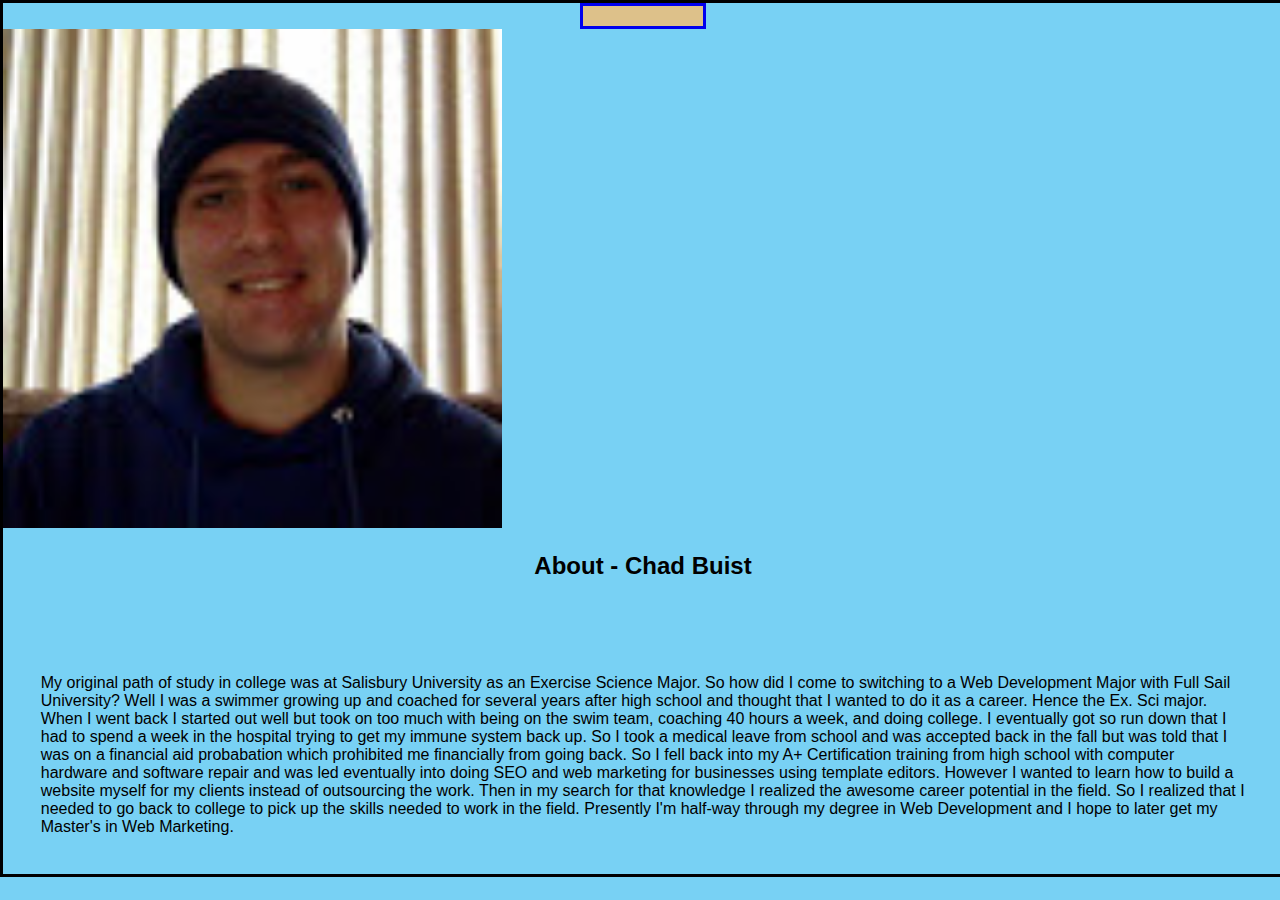
<file: index2.html>
<!DOCTYPE html>
<html lang="en">

<head>
	<meta charset="utf-8">
	<title>Web Standards Week 1</title>
	<meta name="viewport" content="initial-scale=1.0">
	<meta name="author" content="Chad Buist">
	<link href="css/main.css" rel="stylesheet">
</head>

<body>

	<div id="wrapper">
	<!--Header-->
	<div class="logo">
		<a id="icon" href="index.html"></a>
		</div>
	</header>
	<!--About-->
	<div id="about">
	<img src="ChadBuistProfilePicture.jpg" width="39%">
	<h2>About - Chad Buist</h2>
	<br>
	<br>
	<p id"aboutInfo">
	 My original path of study in college was at Salisbury University as an Exercise Science Major. So how did I come to switching 
	  to a Web Development Major with Full Sail University? Well I was a swimmer growing up and coached for several years
	  after high school and thought that I wanted to do it as a career. Hence the Ex. Sci major. When I went back I started out well but took on
	  too much with being on the swim team, coaching 40 hours a week, and doing college. I eventually got so run down that I had to spend a week in the
	  hospital trying to get my immune system back up. So I took a medical leave from school and was accepted back in the fall but was told that I was on a financial
	  aid probabation which prohibited me financially from going back. So I fell back into my A+ Certification training from high school with computer hardware
	  and software repair and was led eventually into doing SEO and web marketing for businesses using template editors. However I wanted to learn how to build a website
	  myself for my clients instead of outsourcing the work.  Then in my search for that knowledge I realized the awesome career potential in the field. So I realized that I needed to
	  go back to college to pick up the skills needed to work in the field. Presently I'm half-way through my degree in Web Development and I hope to later get my Master's in Web Marketing. 
	  </p>
	  </div>
</file>
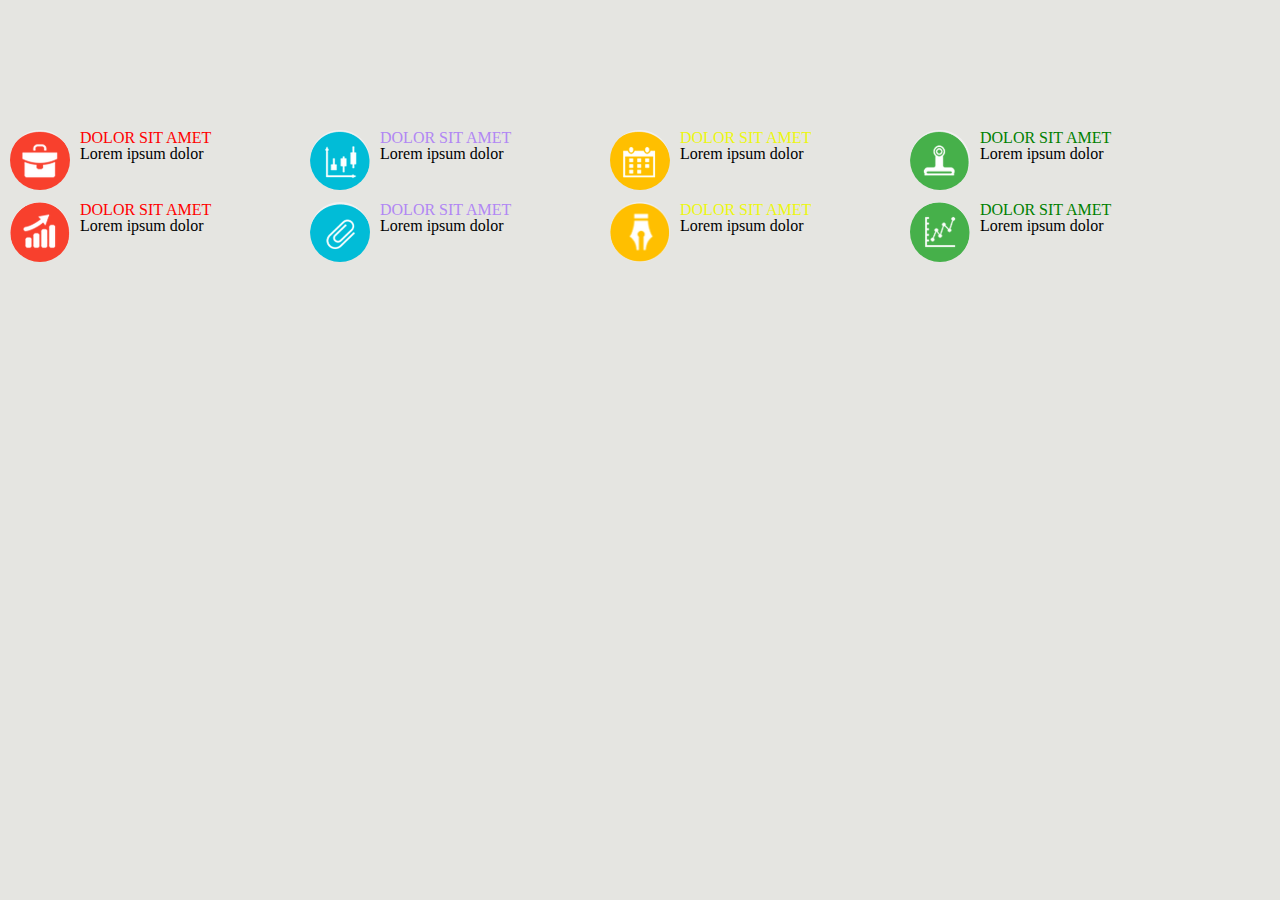
<file: components/3/component3.html>
<!DOCTYPE html>
<html>
<head>
	<title>WSP Component: Firstname Lastname</title>
	<link rel="stylesheet" type="text/css" href="../../css/reset.css" />
	<link rel="stylesheet" type="text/css" href="component3.css" />
</head>
<body>

	<!-- Component -->

<nav> 

	<ul id="one">
		<li> 
		    <img src ="Briefcase.png" alt ="" height="60" width="60">
			<h2> DOLOR SIT AMET </h2>
			<p> Lorem ipsum dolor </p>
		</li>
		
		<li> 
			<img src ="Risingstats.png" alt ="" height="60" width="60">
			<h2> DOLOR SIT AMET </h2>
			<p> Lorem ipsum dolor </p>
		</li>
		
	</ul>
	
	<ul id="two">
		
		<li> 
			 <img src ="plugpicture.png" alt ="" height="60" width="60">
			<h2> DOLOR SIT AMET </h2>
			<p> Lorem ipsum dolor </p>
		</li>
		
		<li> 
			 <img src ="Paperclip.png" alt ="" height="60" width="60">
			<h2> DOLOR SIT AMET </h2>
			<p> Lorem ipsum dolor </p>
		</li>
		
	</ul>
	
	<ul id="three">
		
		<li> 
			 <img src ="Calandar.png" alt ="" height="60" width="60">
			<h2> DOLOR SIT AMET </h2>
			<p> Lorem ipsum dolor </p>
		</li>
		
		<li> 
			 <img src ="Pen.png" alt ="" height="60" width="60">
			<h2> DOLOR SIT AMET </h2>
			<p> Lorem ipsum dolor </p>
		</li>
		
	</ul>
	
	<ul id="four">
		
		<li> 
			 <img src ="Camera.png" alt ="" height="60" width="60">
			<h2> DOLOR SIT AMET </h2>
			<p> Lorem ipsum dolor </p>
		</li>
		
		<li> 
			 <img src ="chart.png" alt ="" height="60" width="60">
			<h2> DOLOR SIT AMET </h2>
			<p> Lorem ipsum dolor </p>
		</li>
	</ul>

</nav>
	

	<!-- End Component -->
	
</body>
</html>
</file>
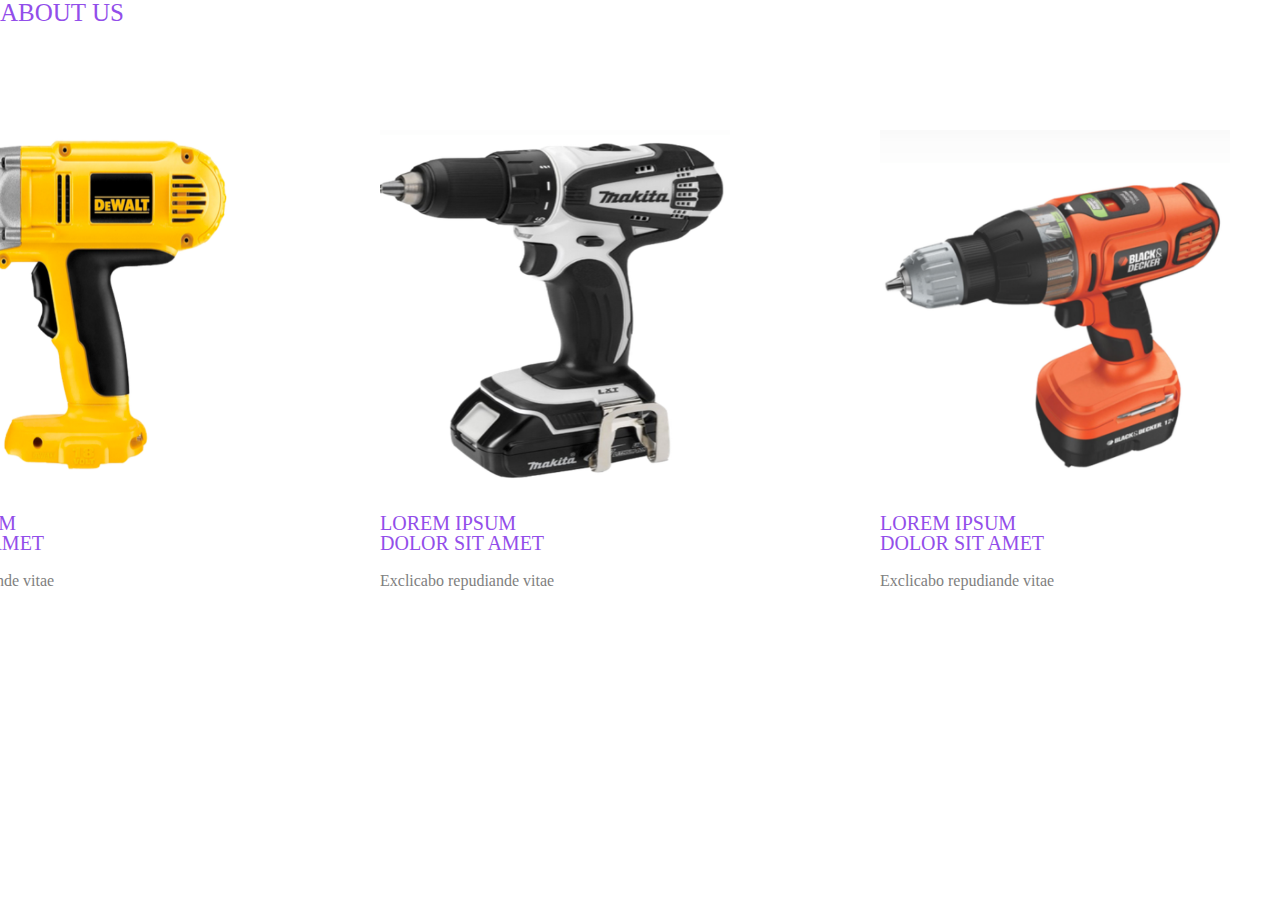
<file: components/4/component4.html>
<!DOCTYPE html>
<html>
<head>
	<title>WSP Component: Firstname Lastname</title>
	<link rel="stylesheet" type="text/css" href="../../css/reset.css" />
	<link rel="stylesheet" type="text/css" href="component4.css" />
</head>
<body>

	<!-- Component -->
	
	<article>
	
	<h1> ABOUT US </h1>
	
	<figure id="Dewalt">
	
	<img src ="Dewalt.png" alt ="" height="350" width="350">
	<h2> LOREM IPSUM DOLOR SIT AMET </h2>
	<p> Exclicabo repudiande vitae </p>
	
	</figure>
	
	<figure id="Makita">
	
	<img src ="Makita.png" alt ="" height="350" width="350">
	<h2> LOREM IPSUM DOLOR SIT AMET </h2>
	<p> Exclicabo repudiande vitae </p>
	
	</figure>
	
	<figure id="BlackandDecker">
	
	<img src ="BlackandDecker.png" alt ="" height="350" width="350">
	<h2> LOREM IPSUM DOLOR SIT AMET </h2>
	<p> Exclicabo repudiande vitae </p>
	
	</figure>
	
	
	
	</article>
	
	

	

	<!-- End Component -->
	
</body>
</html>
</file>
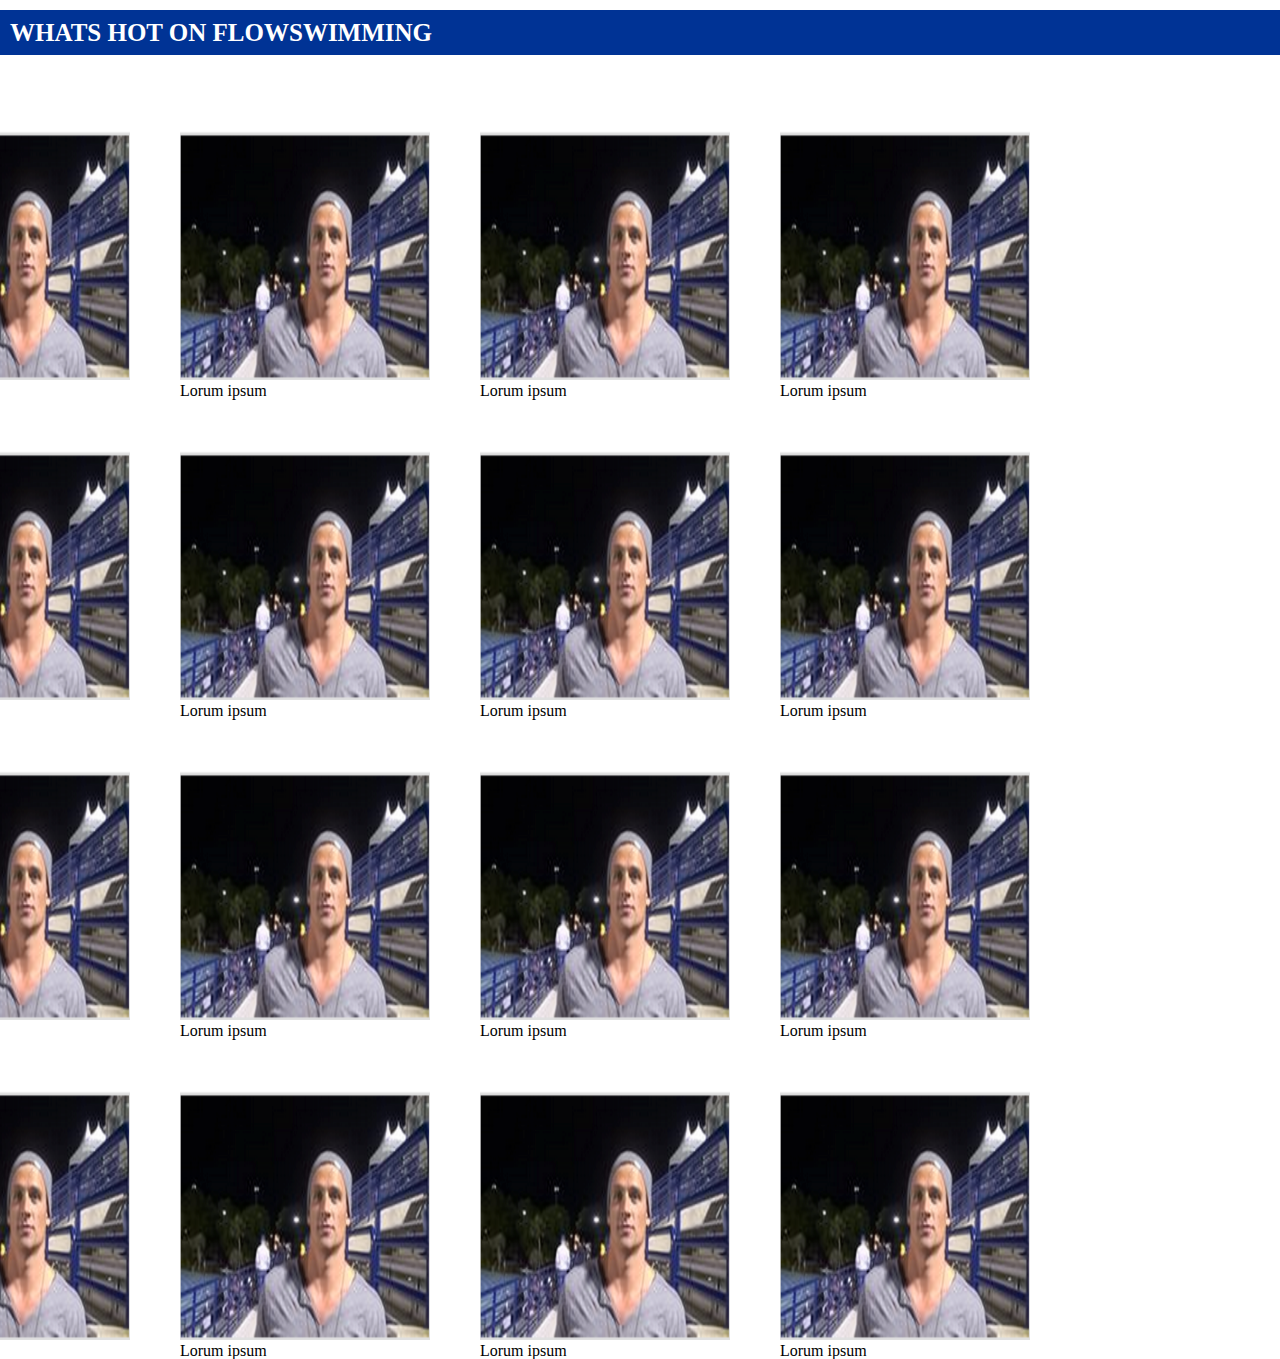
<file: components/5/component5.html>
<!DOCTYPE html>
<html>
<head>
	<title>WSP Component: Firstname Lastname</title>
	<link rel="stylesheet" type="text/css" href="../../css/reset.css" />
	<link rel="stylesheet" type="text/css" href="component5.css" />
</head>
<body>

	<!-- Component -->
	
	<article> 
	
	<h1> WHATS HOT ON FLOWSWIMMING </h1>
	
	<section id="one">
	<img src ="RyanLochte.png" alt ="" height="250" width="250">
	<p> Lorum ipsum </p>
	</section>
	
	<section id="two">
	<img src ="RyanLochte.png" alt ="" height="250" width="250">
	<p> Lorum ipsum </p>
	</section>
	
	<section id="three">
	<img src ="RyanLochte.png" alt ="" height="250" width="250">
	<p> Lorum ipsum </p>
	</section>
	
	<section id="four">
	<img src ="RyanLochte.png" alt ="" height="250" width="250">
	<p> Lorum ipsum </p>
	</section>
	
	
	<section id="five">
	<img src ="RyanLochte.png" alt ="" height="250" width="250">
	<p> Lorum ipsum </p>
	</section>
	
	<section id="six">
	<img src ="RyanLochte.png" alt ="" height="250" width="250">
	<p> Lorum ipsum </p>
	</section>
	
	<section id="seven">
	<img src ="RyanLochte.png" alt ="" height="250" width="250">
	<p> Lorum ipsum </p>
	</section>
	
	<section id="eight">
	<img src ="RyanLochte.png" alt ="" height="250" width="250">
	<p> Lorum ipsum </p>
	</section>
	
	<section id="nine">
	<img src ="RyanLochte.png" alt ="" height="250" width="250">
	<p> Lorum ipsum </p>
	</section>
	
	<section id="ten">
	<img src ="RyanLochte.png" alt ="" height="250" width="250">
	<p> Lorum ipsum </p>
	</section>
	
	<section id="eleven">
	<img src ="RyanLochte.png" alt ="" height="250" width="250">
	<p> Lorum ipsum </p>
	</section>
	
	<section id="twelve">
	<img src ="RyanLochte.png" alt ="" height="250" width="250">
	<p> Lorum ipsum </p>
	</section>
	
	<section id="thirteen">
	<img src ="RyanLochte.png" alt ="" height="250" width="250">
	<p> Lorum ipsum </p>
	</section>
	
	<section id="fourteen">
	<img src ="RyanLochte.png" alt ="" height="250" width="250">
	<p> Lorum ipsum </p>
	</section>
	
	<section id="fifteen">
	<img src ="RyanLochte.png" alt ="" height="250" width="250">
	<p> Lorum ipsum </p>
	</section>
	
	<section id="sixteen">
	<img src ="RyanLochte.png" alt ="" height="250" width="250">
	<p> Lorum ipsum </p>
	</section>
	

</article>

	

	<!-- End Component -->
	
</body>
</html>
</file>
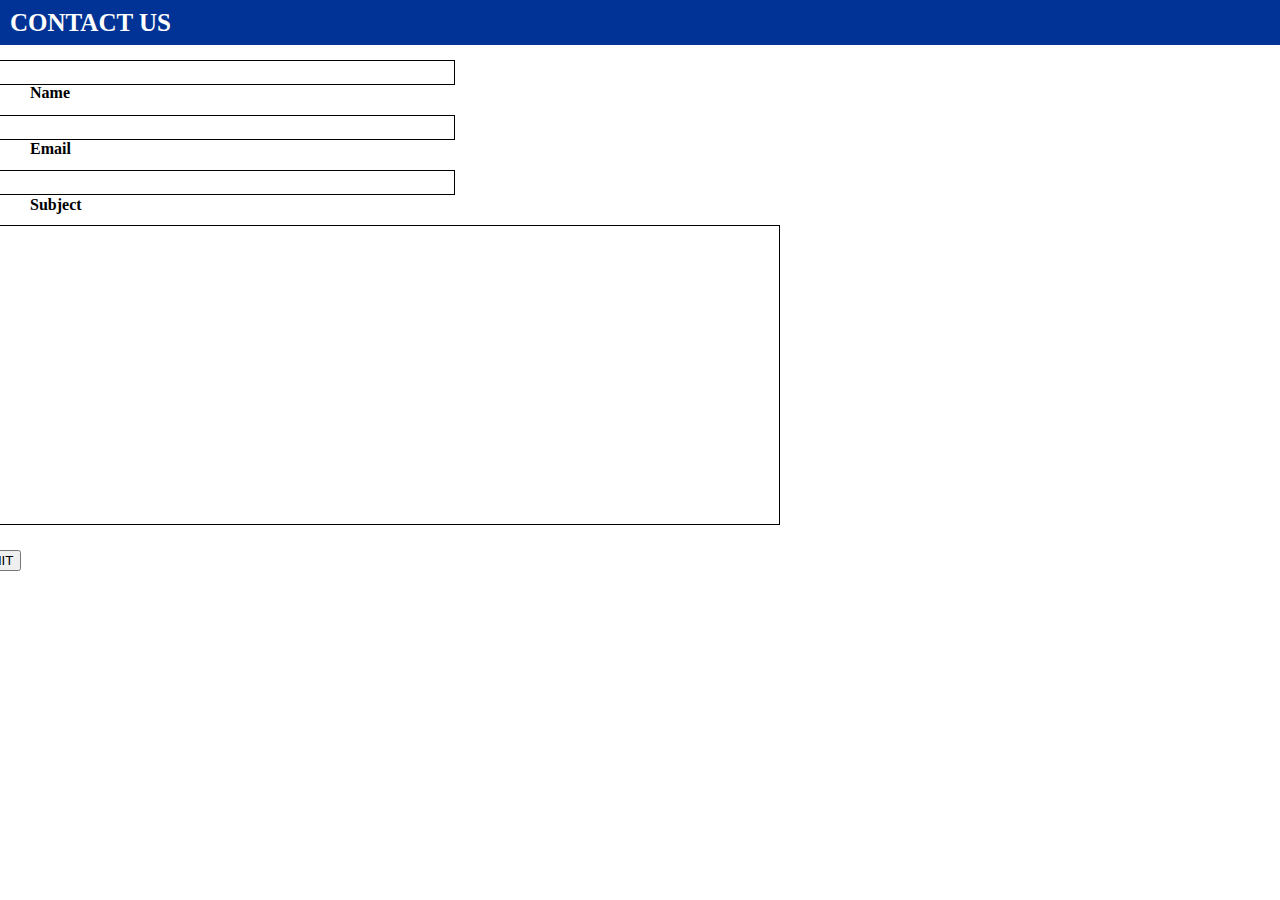
<file: components/6/component6.html>
<!DOCTYPE html>
<html>
<head>
	<title>WSP Component: Firstname Lastname</title>
	<link rel="stylesheet" type="text/css" href="../../css/reset.css" />
	<link rel="stylesheet" type="text/css" href="component6.css" />
</head>
<body>

	<!-- Component -->
	
	<aside>
	
	<h1> CONTACT US </h1>
	
	<p> Name </p>
  
  <div id="rectangle1"></div>
  
  <p> Email </p>
  
  <div id="rectangle2"></div>
  
  <p> Subject </p>
  
  <div id="rectangle3"></div>
  
  <p> Body </p>
  
  <div id="rectangle4"></div>
  
  

<form style="display: inline" action="Submit Form" method="get">
      <button>SUBMIT</button>
    </form>
	
	
	
	</aside>

	

	<!-- End Component -->
	
</body>
</html>
</file>
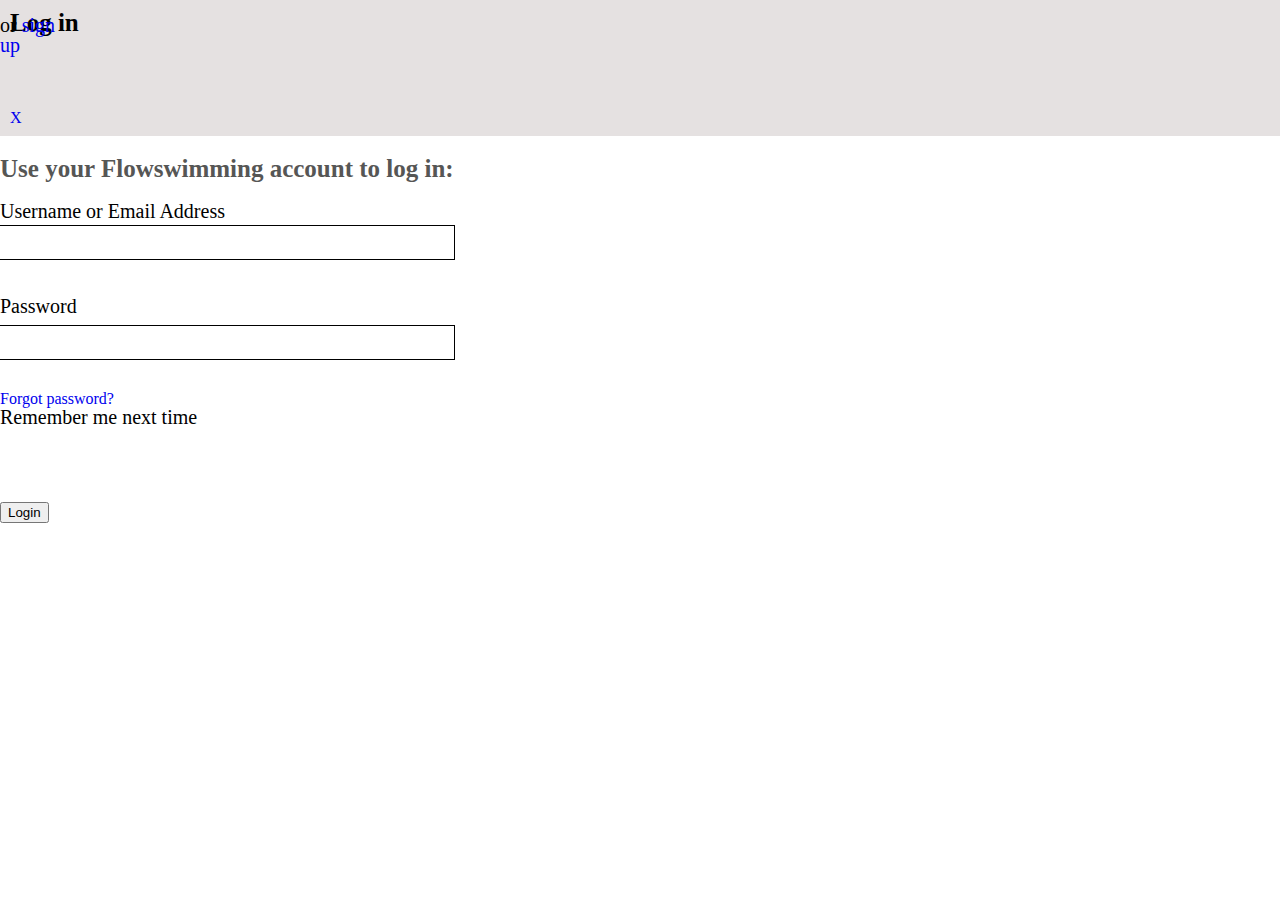
<file: components/7/component7.html>
<!DOCTYPE html>
<html>
<head>
	<title>WSP Component: Firstname Lastname</title>
	<link rel="stylesheet" type="text/css" href="../../css/reset.css" />
	<link rel="stylesheet" type="text/css" href="component7.css" />
</head>
<body>

	<!-- Component -->

<aside>

<div id="top">

<p id="paragraph1"> Log in </p> 

<p id="paragraph2"> or <a href="Link to Sign Up">sign up</a> </p>

<a id="close" href="X">X</a>

<!-- <button id="button1"> X </button> -->

</div>

 
    
<h2> Use your Flowswimming account to log in: </h2>




<p> Username or Email Address </p>

<div id="rectangle1"></div>

<p> Password </p>

<div id="rectangle2"></div>

<!--<form action="demo_form.asp" method="get">
  Username or Email Address: <input type="text" name="Username"><br>
  Password: <input type="text" name="Password"><br>
  <input type="submit" value="Submit">
</form> -->

<a href="Link to fixing forgotten password">Forgot password?</a>

<p> Remember me next time </p>

<form style="display: inline" action="Submit Form" method="get">
      <button>Login</button>
    </form>

</aside>
	

	<!-- End Component -->
	
</body>
</html>
</file>
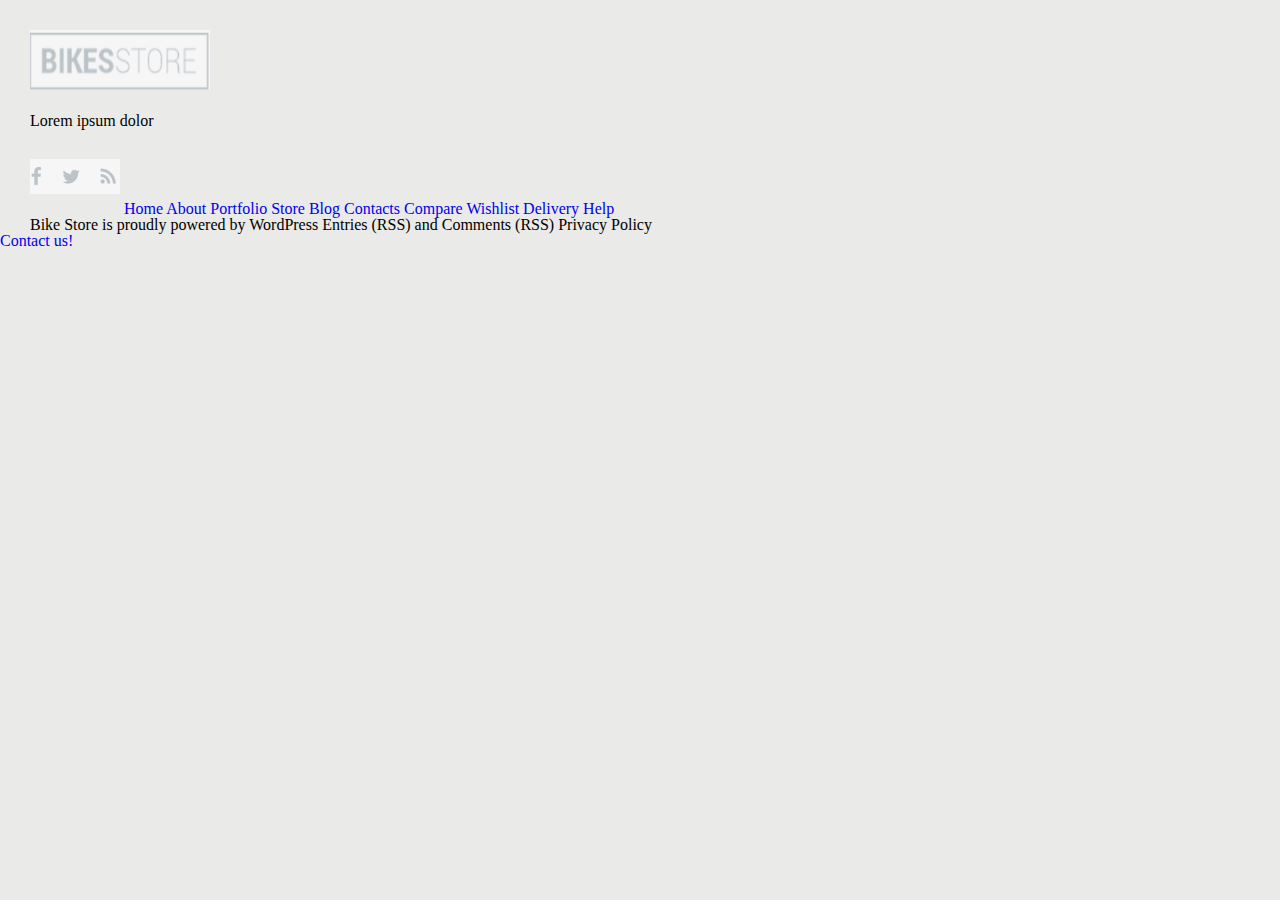
<file: components/8/component8.html>
<!DOCTYPE html>
<html>
<head>
	<title>WSP Component: Firstname Lastname</title>
	<link rel="stylesheet" type="text/css" href="../../css/reset.css" />
	<link rel="stylesheet" type="text/css" href="component8.css" />
</head>
<body>

	<!-- Component -->
<nav>

<img src="Bikestore.png" alt="Bikestore Logo" height="60" width="180"> 
<p> Lorem ipsum dolor </p>


<img src="Socialicons.png" alt="Social Icons" height="35" width="90"> 

<!-- <p> Facebook </p>
<p> Twitter </p>
<p> RSS </p>  -->

 <!-- <img src="facebook pic" alt="Facebook" height="42" width="42">
<img src="twitter pic" alt="Twitter" height="42" width="42">
<img src="RSS feed pic" alt="RSS" height="42" width="42">  -->

<a href="Link to Home Page">Home</a>
<a href="Link to About">About</a>
<a href="Link to Portfolio">Portfolio</a>
<a href="Link to Store">Store</a>
<a href="Link to Blog">Blog</a>
<a href="Link to Contacts">Contacts</a>
<a href="Link to Compare">Compare</a>
<a href="Link to Wishlist">Wishlist</a>
<a href="Link to Delivery">Delivery</a>
<a href="Link to Help">Help</a>

<p> Bike Store is proudly powered by WordPress Entries (RSS) and Comments (RSS) Privacy Policy </p>

<a href="Contact Us Link">Contact us!</a>

 <!-- <form style="display: inline" action="Contact Us!" method="get">
      <button>Contact Us!</button>
    </form>  -->

</nav>
	

	<!-- End Component -->
	
</body>
</html>
</file>
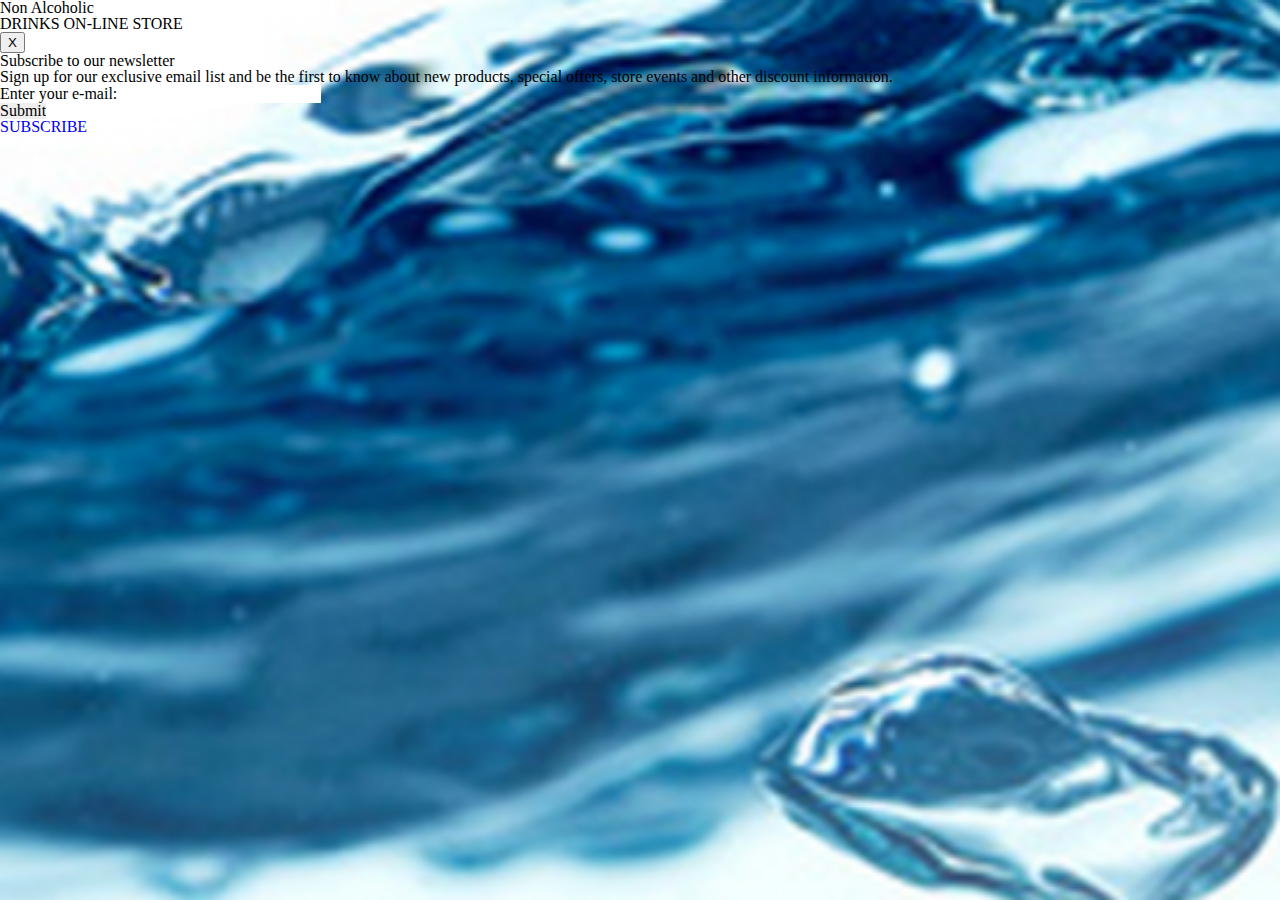
<file: components/9/component9.html>
<!DOCTYPE html>
<html>
<head>
	<title>WSP Component: Firstname Lastname</title>
	<link rel="stylesheet" type="text/css" href="../../css/reset.css" />
	<link rel="stylesheet" type="text/css" href="component9.css" />
</head>
<body>

	<!-- Component -->
     
     <aside>
     
     <p>Non Alcoholic</p>
     
     <p>DRINKS ON-LINE STORE</p>
     
    <!-- <img src="Water.png" alt="Water" height="100" width="100"> -->
     
     <form style="display: inline" action="Close" method="get">
      <button>X</button>
    </form>
    
    <h2> Subscribe to our newsletter </h2>
    
    <p> Sign up for our exclusive email list and be the first to know about new products, special offers, 
    store events and other discount information. </p>
    
    <form action="demo_form.asp" method="get">
  Enter your e-mail: <input type="text" name="e-mail"><br>
 <input type="submit" value="Submit">
</form>

<a href="Subscribe Link">SUBSCRIBE</a>

 <!--  <form style="display: inline" action="Contact Us!" method="get">
      <button>SUBSCRIBE</button>
    </form>  -->
     
     
     </aside>
	

	<!-- End Component -->
	
</body>
</html>
</file>
<file: css/main.css>
/* 
================================================================================
WSP COMPONENT LIBRARY STYLESHEET
================================================================================ */

/* Body text, color, background image properties */





body { font-family: Arial,Veranda,sans-serif;
        background-color: #78d1f4;
        width: 86.486486486486%;
        margin: 0 auto;
        height: 100%;
        width: 100%;
    }
    
    /* body boarder properties */

body {
 
   border-style: solid;
   border-color: #000000
   
   }
   
h1 {
   
 text-align: center;
   
}

h2 {

text-align: center;

}
   
   
   
   /* Photo settings */
   
#Logo {

	float: left;
	}

   
#Chad img{

border-radius: 50%;
    float: left;
    width: 100%;
    }

#Chad {
	 
	
	width:  20.5%;
	float: left;
	margin-top: 10px;
	margin-bottom: 10px;
	margin-right: 10px;
	margin-left: 10px;
	
	}
	
a {

 	text-align: center;
    display: block;
    margin: 0 auto;
    border-style: solid;
    border-width: 3px;
    background-color: #ddc18a;
    width: 100px;
    padding: 10px;
	}

	
	
	
	/* Paragraph Settings */
	
	p {
	
		   margin: 1cm 1cm 1cm 1cm;
		 
		 }
</file>
<file: components/3/component3.css>
/* 
================================================================================
COMPONENT STYLESHEET
================================================================================ */

/* HEADER ======================================== */

body {

	background-color: #e5e5e1;
	}

#one {

	position: absolute;
    top: 130px;
    right: 1000px;
    width: 200px;
    height: 100px;
    }
    
#one h2 {

	color: red;
}





#two {

	position: absolute;
    top: 130px;
    right: 700px;
    width: 200px;
    height: 100px;
    }
    
#two h2 {

	color: #b187f4
}


    
#three {

	position: absolute;
    top: 130px;
    right: 400px;
    width: 200px;
    height: 100px;
    }
    
#three h2 {

	color: #ecf711;
}
    
#four {

	position: absolute;
    top: 130px;
    right: 100px;
    width: 200px;
    height: 100px;
    }
    
#four h2 {

	color: green;

}
    
    
ul li {

	margin-bottom: 40px;

}

#one img {

	border-radius: 50%;
	position: absolute;
	right: 210px;
	}

#two img {

	border-radius: 50%;
	position: absolute;
	right:  210px;
}

#three img {

	border-radius: 50%;
	position: absolute;
	right: 210px;
}

#four img {

	border-radius: 50%;
	position: absolute;
	right:  210px;
} 







    
    
    


    



/* HEADER ======================================== */
</file>
<file: components/4/component4.css>
/* 
================================================================================
COMPONENT STYLESHEET
================================================================================ */

/* HEADER ======================================== */

h1 {

	font-family: "Times New Roman", Times, serif;
	font-style: normal;
	font-size: 25px;
	color: #924eea;
	margin-bottom: 90px;
}

h2 {

	font-family: "Times New Roman", Times, serif;
	font-style: normal;
	font-size: 20px;
	color: #924eea;
	margin-bottom: 20px;
	margin-top: 30px;
}

#Dewalt {

	position: absolute;
    top: 130px;
    right: 1200px;
    width: 200px;
    height: 100px;
    }
    
#Makita {

	position: absolute;
    top: 130px;
    right: 700px;
    width: 200px;
    height: 100px;
    }
    
#BlackandDecker {

	position: absolute;
    top: 130px;
    right: 200px;
    width: 200px;
    height: 100px;
    }
    
p {

	color: grey;
}




/* HEADER ======================================== */
</file>
<file: components/5/component5.css>
/* 
================================================================================
COMPONENT STYLESHEET
================================================================================ */

/* HEADER ======================================== */

h1 {

	color: #ffffff;
	background-color: #003395;
	font-family: "Times New Roman", Times, serif;
	font-style: normal;
	font-weight: bold;
	font-size: 25px;
	margin-top: 10px;
	padding: 10px;
}

#one {

	position: absolute;
    top: 130px;
    right: 1200px;
    width: 200px;
    height: 100px;
    }

#two {

	position: absolute;
    top: 130px;
    right: 900px;
    width: 200px;
    height: 100px;
    }
    
#three {

	position: absolute;
    top: 130px;
    right: 600px;
    width: 200px;
    height: 100px;
    }
    
#four {

	position: absolute;
    top: 130px;
    right: 300px;
    width: 200px;
    height: 100px;
    }
    
#five {

	position: absolute;
    top: 450px;
    right: 1200px;
    width: 200px;
    height: 100px;
    }
    
#six {

	position: absolute;
    top: 450px;
    right: 900px;
    width: 200px;
    height: 100px;
    }
    
#seven {

	position: absolute;
    top: 450px;
    right: 600px;
    width: 200px;
    height: 100px;
    }
    
#eight {

	position: absolute;
    top: 450px;
    right: 300px;
    width: 200px;
    height: 100px;
    }
    
#nine {

	position: absolute;
    top: 770px;
    right: 1200px;
    width: 200px;
    height: 100px;
    }
    
#ten {

	position: absolute;
    top: 770px;
    right: 900px;
    width: 200px;
    height: 100px;
    }
    
#eleven {

	position: absolute;
    top: 770px;
    right: 600px;
    width: 200px;
    height: 100px;
    }
    
#twelve {

	position: absolute;
    top: 770px;
    right: 300px;
    width: 200px;
    height: 100px;
    }
    
#thirteen {

	position: absolute;
    top: 1090px;
    right: 1200px;
    width: 200px;
    height: 100px;
    }
    
#fourteen {

	position: absolute;
    top: 1090px;
    right: 900px;
    width: 200px;
    height: 100px;
    }
    
#fifteen {

	position: absolute;
    top: 1090px;
    right: 600px;
    width: 200px;
    height: 100px;
    }
    
#sixteen {

	position: absolute;
    top: 1090px;
    right: 300px;
    width: 200px;
    height: 100px;
    }
    
    

/* HEADER ======================================== */
</file>
<file: components/6/component6.css>
/* 
================================================================================
COMPONENT STYLESHEET
================================================================================ */

/* HEADER ======================================== */

h1 {

	color: #ffffff;
	background-color: #003395;
	font-family: "Times New Roman", Times, serif;
	font-style: normal;
	font-weight: bold;
	font-size: 25px;
	padding: 10px;
	}

#rectangle1 {

	width:500px;
    height:25px;
    background: #ffffff;
    border: 1px solid;
    position: absolute;
    right:  825px;
    top:  60px
    }
    
#rectangle2 {
 
 	width:500px;
    height:25px;
    background: #ffffff;
    border: 1px solid;
    position: absolute;
    right:  825px;
    top: 115px
    }

#rectangle3 {

	width:500px;
    height:25px;
    background: #ffffff;
    border: 1px solid;
    position: absolute;
    right:  825px;
    top:  170px
    }
    
#rectangle4 {

	width: 825px;
    height:300px;
    background: #ffffff;
    border: 1px solid;
    position: absolute;
    right:  500px;
    top:  225px
    }
    
p {

	margin-top: 40px;
	margin-bottom: 40px;
	margin-left: 30px;
	font-weight: bold;
}

form {

	width:500px;
    height:25px;
    background: #ffffff;
    position: absolute;
    right:  825px;
    top:  550px
    }


/* HEADER ======================================== */
</file>
<file: components/7/component7.css>
/* 
================================================================================
COMPONENT STYLESHEET
================================================================================ */

/* HEADER ======================================== */

#top {

	display: block;
	background-color:  #e5e1e1;
	padding: 10px;
	margin-bottom:  20px;
}

	/* #top a {

	color: #ffffff;
	background-color: #cccccc;
	}  */

#button1 {

	position: absolute;
	right:  150px;
	top:  15px;
}

 p{

	margin-bottom: 75px;
	font-size: 20px;
}  

#paragraph1 {

	font-weight: bold;
	font-size: 25px;
}

#paragraph2 {

	position: absolute;
	right: 1225px;
	top: 15px;
}

h2{

	color: #565655;
	font-weight: bold;
	font-size: 25px;
	margin-bottom: 20px;
}

#rectangle1 {

	width: 600px;
    height:35px;
    background: #ffffff;
    border: 1px solid;
    position: absolute;
    right:  825px;
    top:  225px
    }
    
#rectangle2 {

	width: 600px;
    height:35px;
    background: #ffffff;
    border: 1px solid;
    position: absolute;
    right:  825px;
    top:  325px
    }


    




/* HEADER ======================================== */
</file>
<file: components/8/component8.css>
/* 
================================================================================
COMPONENT STYLESHEET
================================================================================ */

/* HEADER ======================================== */

body {

	background-color: #eaeae8
}

img {

	margin-top:  30px;
	margin-bottom:  20px;
	margin-left:  30px;
}

p {

	margin-left: 30px;
}

/* HEADER ======================================== */
</file>
<file: components/9/component9.css>
/* 
================================================================================
COMPONENT STYLESHEET
================================================================================ */

/* HEADER ======================================== */

html { 
  background: url(Water.png) no-repeat center center fixed; 
  -webkit-background-size: cover;
  -moz-background-size: cover;
  -o-background-size: cover;
  background-size: cover;
}


/* HEADER ======================================== */
</file>
